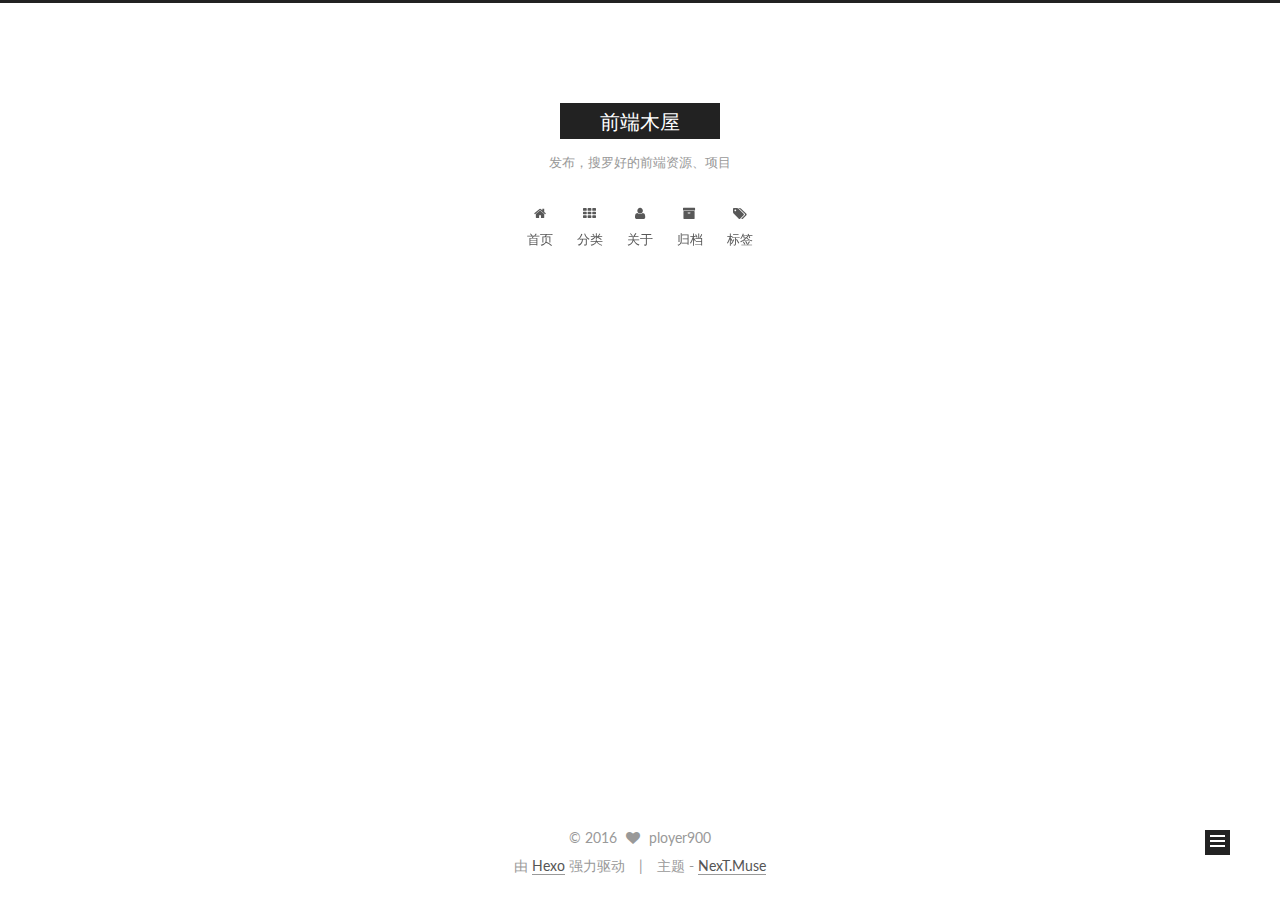
<file: index.html>
<!doctype html>



  


<html class="theme-next muse use-motion">
<head>
  <meta charset="UTF-8"/>
<meta http-equiv="X-UA-Compatible" content="IE=edge,chrome=1" />
<meta name="viewport" content="width=device-width, initial-scale=1, maximum-scale=1"/>



<meta http-equiv="Cache-Control" content="no-transform" />
<meta http-equiv="Cache-Control" content="no-siteapp" />












  <link href="/vendors/fancybox/source/jquery.fancybox.css?v=2.1.5" rel="stylesheet" type="text/css"/>




  <link href="//fonts.googleapis.com/css?family=Lato:300,400,700,400italic&subset=latin,latin-ext" rel="stylesheet" type="text/css">



<link href="/vendors/font-awesome/css/font-awesome.min.css?v=4.4.0" rel="stylesheet" type="text/css" />

<link href="/css/main.css?v=0.5.0" rel="stylesheet" type="text/css" />


  <meta name="keywords" content="Hexo, NexT" />








  <link rel="shortcut icon" type="image/x-icon" href="/favicon.ico?v=0.5.0" />






<meta name="description" content="WEB前端开发，前端开发，HTML5，CSS3，JAVASCRIPT">
<meta property="og:type" content="website">
<meta property="og:title" content="前端木屋">
<meta property="og:url" content="http://ployer900.github.io/index.html">
<meta property="og:site_name" content="前端木屋">
<meta property="og:description" content="WEB前端开发，前端开发，HTML5，CSS3，JAVASCRIPT">
<meta name="twitter:card" content="summary">
<meta name="twitter:title" content="前端木屋">
<meta name="twitter:description" content="WEB前端开发，前端开发，HTML5，CSS3，JAVASCRIPT">



<script type="text/javascript" id="hexo.configuration">
  var NexT = window.NexT || {};
  var CONFIG = {
    scheme: 'Muse',
    sidebar: {"position":"left","display":"post"},
    fancybox: true,
    motion: true,
    duoshuo: {
      userId: 0,
      author: '博主'
    }
  };
</script>

  <title> 前端木屋 </title>
</head>

<body itemscope itemtype="http://schema.org/WebPage" lang="zh-Hans">

  










  
  
    
  

  <div class="container one-collumn sidebar-position-left 
   page-home 
 ">
    <div class="headband"></div>

    <header id="header" class="header" itemscope itemtype="http://schema.org/WPHeader">
      <div class="header-inner"><div class="site-meta ">
  

  <div class="custom-logo-site-title">
    <a href="/"  class="brand" rel="start">
      <span class="logo-line-before"><i></i></span>
      <span class="site-title">前端木屋</span>
      <span class="logo-line-after"><i></i></span>
    </a>
  </div>
  <p class="site-subtitle">发布，搜罗好的前端资源、项目</p>
</div>

<div class="site-nav-toggle">
  <button>
    <span class="btn-bar"></span>
    <span class="btn-bar"></span>
    <span class="btn-bar"></span>
  </button>
</div>

<nav class="site-nav">
  

  
    <ul id="menu" class="menu">
      
        
        <li class="menu-item menu-item-home">
          <a href="/" rel="section">
            
              <i class="menu-item-icon fa fa-home fa-fw"></i> <br />
            
            首页
          </a>
        </li>
      
        
        <li class="menu-item menu-item-categories">
          <a href="/categories" rel="section">
            
              <i class="menu-item-icon fa fa-th fa-fw"></i> <br />
            
            分类
          </a>
        </li>
      
        
        <li class="menu-item menu-item-about">
          <a href="/about" rel="section">
            
              <i class="menu-item-icon fa fa-user fa-fw"></i> <br />
            
            关于
          </a>
        </li>
      
        
        <li class="menu-item menu-item-archives">
          <a href="/archives" rel="section">
            
              <i class="menu-item-icon fa fa-archive fa-fw"></i> <br />
            
            归档
          </a>
        </li>
      
        
        <li class="menu-item menu-item-tags">
          <a href="/tags" rel="section">
            
              <i class="menu-item-icon fa fa-tags fa-fw"></i> <br />
            
            标签
          </a>
        </li>
      

      
    </ul>
  

  
</nav>

 </div>
    </header>

    <main id="main" class="main">
      <div class="main-inner">
        <div class="content-wrap">
          <div id="content" class="content">
            
  <section id="posts" class="posts-expand">
    
      

  
  

  
  
  

  <article class="post post-type-normal " itemscope itemtype="http://schema.org/Article">

    
      <header class="post-header">

        
        
          <h1 class="post-title" itemprop="name headline">
            
            
              
                
                <a class="post-title-link" href="/2016/04/05/setTimeout-你真的了解吗？/" itemprop="url">
                  setTimeout,你真的了解吗？
                </a>
              
            
          </h1>
        

        <div class="post-meta">
          <span class="post-time">
            <span class="post-meta-item-icon">
              <i class="fa fa-calendar-o"></i>
            </span>
            <span class="post-meta-item-text">发表于</span>
            <time itemprop="dateCreated" datetime="2016-04-05T18:24:00+08:00" content="2016-04-05">
              2016-04-05
            </time>
          </span>

          

          
            
          

          

          
          

        </div>
      </header>
    


    <div class="post-body" itemprop="articleBody">

      
      

      
        
          
            <h3 id="一、印象中的setTimeout"><a href="#一、印象中的setTimeout" class="headerlink" title="一、印象中的setTimeout"></a>一、印象中的setTimeout</h3><p>setTimeout用于定时执行某项操作，就像下面这样<br><code>setTimeout(function(){</code><br><code>console.log(&#39;excuted&#39;);</code><br><code>}, 1000);</code></p>

          
        
      
    </div>
    
    <div>
      
    </div>

    <div>
      
    </div>

    <footer class="post-footer">
      

      

      
      
        <div class="post-eof"></div>
      
    </footer>
  </article>


    
  </section>

  


          </div>
          


          

        </div>
        
          
  
  <div class="sidebar-toggle">
    <div class="sidebar-toggle-line-wrap">
      <span class="sidebar-toggle-line sidebar-toggle-line-first"></span>
      <span class="sidebar-toggle-line sidebar-toggle-line-middle"></span>
      <span class="sidebar-toggle-line sidebar-toggle-line-last"></span>
    </div>
  </div>

  <aside id="sidebar" class="sidebar">
    <div class="sidebar-inner">

      

      

      <section class="site-overview sidebar-panel  sidebar-panel-active ">
        <div class="site-author motion-element" itemprop="author" itemscope itemtype="http://schema.org/Person">
          <img class="site-author-image" itemprop="image"
               src="/images/avatar.png"
               alt="ployer900" />
          <p class="site-author-name" itemprop="name">ployer900</p>
          <p class="site-description motion-element" itemprop="description">WEB前端开发，前端开发，HTML5，CSS3，JAVASCRIPT</p>
        </div>
        <nav class="site-state motion-element">
          <div class="site-state-item site-state-posts">
            <a href="/archives">
              <span class="site-state-item-count">1</span>
              <span class="site-state-item-name">日志</span>
            </a>
          </div>

          

          
            <div class="site-state-item site-state-tags">
              <a href="/tags">
                <span class="site-state-item-count">1</span>
                <span class="site-state-item-name">标签</span>
              </a>
            </div>
          

        </nav>

        

        <div class="links-of-author motion-element">
          
        </div>

        
        

        
        <div class="links-of-blogroll motion-element">
          
        </div>

      </section>

      

    </div>
  </aside>


        
      </div>
    </main>

    <footer id="footer" class="footer">
      <div class="footer-inner">
        <div class="copyright" >
  
  &copy; 
  <span itemprop="copyrightYear">2016</span>
  <span class="with-love">
    <i class="fa fa-heart"></i>
  </span>
  <span class="author" itemprop="copyrightHolder">ployer900</span>
</div>

<div class="powered-by">
  由 <a class="theme-link" href="http://hexo.io">Hexo</a> 强力驱动
</div>

<div class="theme-info">
  主题 -
  <a class="theme-link" href="https://github.com/iissnan/hexo-theme-next">
    NexT.Muse
  </a>
</div>



      </div>
    </footer>

    <div class="back-to-top">
      <i class="fa fa-arrow-up"></i>
    </div>
  </div>

  


  




<script type="text/javascript">
  if (Object.prototype.toString.call(window.Promise) !== '[object Function]') {
    window.Promise = null;
  }
</script>


  <script type="text/javascript" src="/vendors/jquery/index.js?v=2.1.3"></script>

  <script type="text/javascript" src="/vendors/fastclick/lib/fastclick.min.js?v=1.0.6"></script>

  <script type="text/javascript" src="/vendors/jquery_lazyload/jquery.lazyload.js?v=1.9.7"></script>

  <script type="text/javascript" src="/vendors/velocity/velocity.min.js"></script>

  <script type="text/javascript" src="/vendors/velocity/velocity.ui.min.js"></script>

  <script type="text/javascript" src="/vendors/fancybox/source/jquery.fancybox.pack.js"></script>


  


  <script type="text/javascript" src="/js/src/utils.js?v=0.5.0"></script>

  <script type="text/javascript" src="/js/src/motion.js?v=0.5.0"></script>



  
  

  

  


  <script type="text/javascript" src="/js/src/bootstrap.js?v=0.5.0"></script>



  



  



  
  
  

  

  

</body>
</html>
</file>
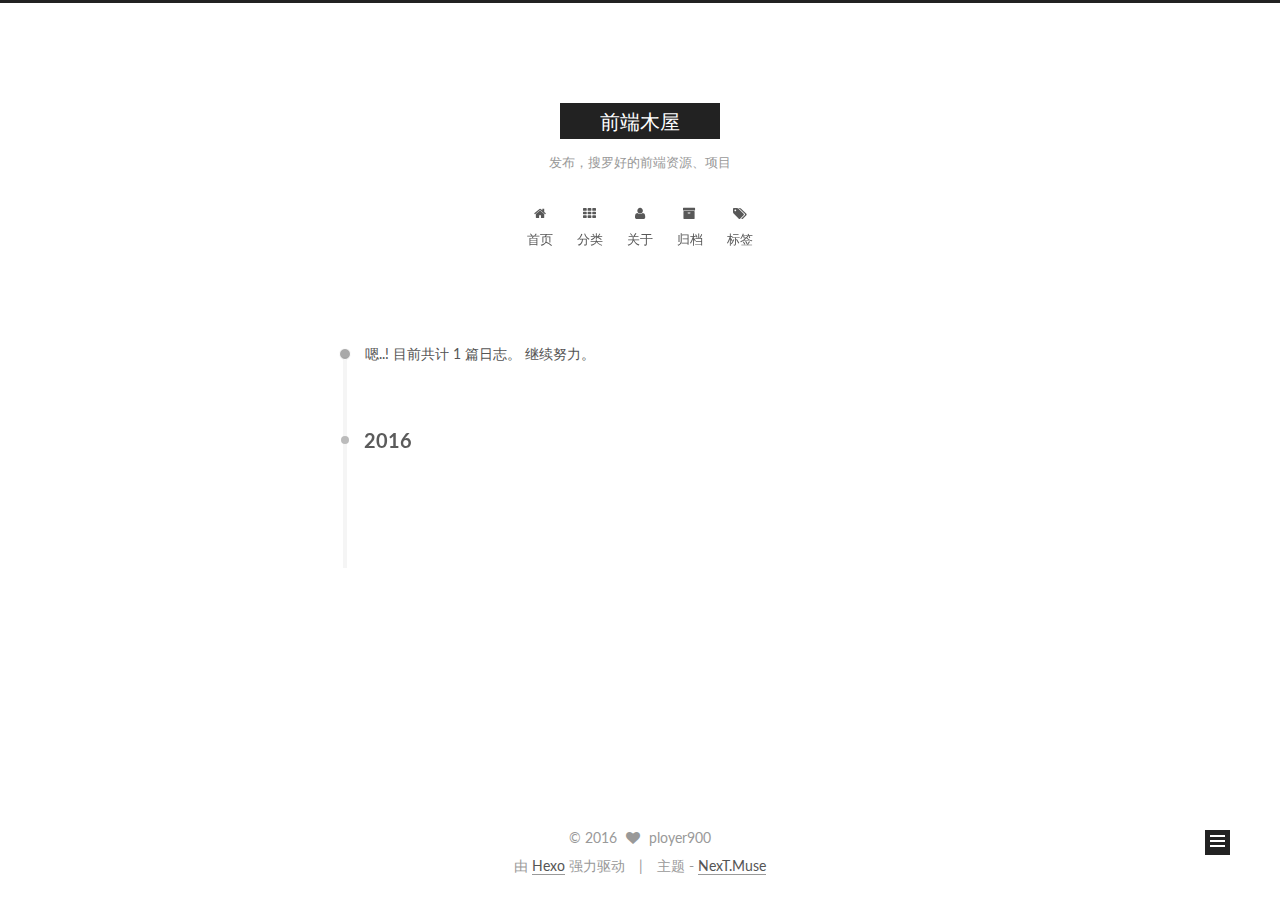
<file: archives/index.html>
<!doctype html>



  


<html class="theme-next muse use-motion">
<head>
  <meta charset="UTF-8"/>
<meta http-equiv="X-UA-Compatible" content="IE=edge,chrome=1" />
<meta name="viewport" content="width=device-width, initial-scale=1, maximum-scale=1"/>



<meta http-equiv="Cache-Control" content="no-transform" />
<meta http-equiv="Cache-Control" content="no-siteapp" />












  <link href="/vendors/fancybox/source/jquery.fancybox.css?v=2.1.5" rel="stylesheet" type="text/css"/>




  <link href="//fonts.googleapis.com/css?family=Lato:300,400,700,400italic&subset=latin,latin-ext" rel="stylesheet" type="text/css">



<link href="/vendors/font-awesome/css/font-awesome.min.css?v=4.4.0" rel="stylesheet" type="text/css" />

<link href="/css/main.css?v=0.5.0" rel="stylesheet" type="text/css" />


  <meta name="keywords" content="Hexo, NexT" />








  <link rel="shortcut icon" type="image/x-icon" href="/favicon.ico?v=0.5.0" />






<meta name="description" content="WEB前端开发，前端开发，HTML5，CSS3，JAVASCRIPT">
<meta property="og:type" content="website">
<meta property="og:title" content="前端木屋">
<meta property="og:url" content="http://ployer900.github.io/archives/index.html">
<meta property="og:site_name" content="前端木屋">
<meta property="og:description" content="WEB前端开发，前端开发，HTML5，CSS3，JAVASCRIPT">
<meta name="twitter:card" content="summary">
<meta name="twitter:title" content="前端木屋">
<meta name="twitter:description" content="WEB前端开发，前端开发，HTML5，CSS3，JAVASCRIPT">



<script type="text/javascript" id="hexo.configuration">
  var NexT = window.NexT || {};
  var CONFIG = {
    scheme: 'Muse',
    sidebar: {"position":"left","display":"post"},
    fancybox: true,
    motion: true,
    duoshuo: {
      userId: 0,
      author: '博主'
    }
  };
</script>

  <title> 归档 | 前端木屋 </title>
</head>

<body itemscope itemtype="http://schema.org/WebPage" lang="zh-Hans">

  










  
  
    
  

  <div class="container one-collumn sidebar-position-left  page-archive  ">
    <div class="headband"></div>

    <header id="header" class="header" itemscope itemtype="http://schema.org/WPHeader">
      <div class="header-inner"><div class="site-meta ">
  

  <div class="custom-logo-site-title">
    <a href="/"  class="brand" rel="start">
      <span class="logo-line-before"><i></i></span>
      <span class="site-title">前端木屋</span>
      <span class="logo-line-after"><i></i></span>
    </a>
  </div>
  <p class="site-subtitle">发布，搜罗好的前端资源、项目</p>
</div>

<div class="site-nav-toggle">
  <button>
    <span class="btn-bar"></span>
    <span class="btn-bar"></span>
    <span class="btn-bar"></span>
  </button>
</div>

<nav class="site-nav">
  

  
    <ul id="menu" class="menu">
      
        
        <li class="menu-item menu-item-home">
          <a href="/" rel="section">
            
              <i class="menu-item-icon fa fa-home fa-fw"></i> <br />
            
            首页
          </a>
        </li>
      
        
        <li class="menu-item menu-item-categories">
          <a href="/categories" rel="section">
            
              <i class="menu-item-icon fa fa-th fa-fw"></i> <br />
            
            分类
          </a>
        </li>
      
        
        <li class="menu-item menu-item-about">
          <a href="/about" rel="section">
            
              <i class="menu-item-icon fa fa-user fa-fw"></i> <br />
            
            关于
          </a>
        </li>
      
        
        <li class="menu-item menu-item-archives">
          <a href="/archives" rel="section">
            
              <i class="menu-item-icon fa fa-archive fa-fw"></i> <br />
            
            归档
          </a>
        </li>
      
        
        <li class="menu-item menu-item-tags">
          <a href="/tags" rel="section">
            
              <i class="menu-item-icon fa fa-tags fa-fw"></i> <br />
            
            标签
          </a>
        </li>
      

      
    </ul>
  

  
</nav>

 </div>
    </header>

    <main id="main" class="main">
      <div class="main-inner">
        <div class="content-wrap">
          <div id="content" class="content">
            

  <section id="posts" class="posts-collapse">
    <span class="archive-move-on"></span>

    <span class="archive-page-counter">
      
      
      
        
      
      嗯..! 目前共计 1 篇日志。 继续努力。
    </span>

    

      
      
      

      
        
        <div class="collection-title">
          <h2 class="archive-year motion-element" id="archive-year-2016">2016</h2>
        </div>
      
      

      

  <article class="post post-type-normal" itemscope itemtype="http://schema.org/Article">
    <header class="post-header">

      <h1 class="post-title">
        
            <a class="post-title-link" href="/2016/04/05/setTimeout-你真的了解吗？/" itemprop="url">
              
                <span itemprop="name">setTimeout,你真的了解吗？</span>
              
            </a>
        
      </h1>

      <div class="post-meta">
        <time class="post-time" itemprop="dateCreated"
              datetime="2016-04-05T18:24:00+08:00"
              content="2016-04-05" >
          04-05
        </time>
      </div>

    </header>
  </article>



    

  </section>

  



          </div>
          


          

        </div>
        
          
  
  <div class="sidebar-toggle">
    <div class="sidebar-toggle-line-wrap">
      <span class="sidebar-toggle-line sidebar-toggle-line-first"></span>
      <span class="sidebar-toggle-line sidebar-toggle-line-middle"></span>
      <span class="sidebar-toggle-line sidebar-toggle-line-last"></span>
    </div>
  </div>

  <aside id="sidebar" class="sidebar">
    <div class="sidebar-inner">

      

      

      <section class="site-overview sidebar-panel  sidebar-panel-active ">
        <div class="site-author motion-element" itemprop="author" itemscope itemtype="http://schema.org/Person">
          <img class="site-author-image" itemprop="image"
               src="/images/avatar.png"
               alt="ployer900" />
          <p class="site-author-name" itemprop="name">ployer900</p>
          <p class="site-description motion-element" itemprop="description">WEB前端开发，前端开发，HTML5，CSS3，JAVASCRIPT</p>
        </div>
        <nav class="site-state motion-element">
          <div class="site-state-item site-state-posts">
            <a href="/archives">
              <span class="site-state-item-count">1</span>
              <span class="site-state-item-name">日志</span>
            </a>
          </div>

          

          
            <div class="site-state-item site-state-tags">
              <a href="/tags">
                <span class="site-state-item-count">1</span>
                <span class="site-state-item-name">标签</span>
              </a>
            </div>
          

        </nav>

        

        <div class="links-of-author motion-element">
          
        </div>

        
        

        
        <div class="links-of-blogroll motion-element">
          
        </div>

      </section>

      

    </div>
  </aside>


        
      </div>
    </main>

    <footer id="footer" class="footer">
      <div class="footer-inner">
        <div class="copyright" >
  
  &copy; 
  <span itemprop="copyrightYear">2016</span>
  <span class="with-love">
    <i class="fa fa-heart"></i>
  </span>
  <span class="author" itemprop="copyrightHolder">ployer900</span>
</div>

<div class="powered-by">
  由 <a class="theme-link" href="http://hexo.io">Hexo</a> 强力驱动
</div>

<div class="theme-info">
  主题 -
  <a class="theme-link" href="https://github.com/iissnan/hexo-theme-next">
    NexT.Muse
  </a>
</div>



      </div>
    </footer>

    <div class="back-to-top">
      <i class="fa fa-arrow-up"></i>
    </div>
  </div>

  


  




<script type="text/javascript">
  if (Object.prototype.toString.call(window.Promise) !== '[object Function]') {
    window.Promise = null;
  }
</script>


  <script type="text/javascript" src="/vendors/jquery/index.js?v=2.1.3"></script>

  <script type="text/javascript" src="/vendors/fastclick/lib/fastclick.min.js?v=1.0.6"></script>

  <script type="text/javascript" src="/vendors/jquery_lazyload/jquery.lazyload.js?v=1.9.7"></script>

  <script type="text/javascript" src="/vendors/velocity/velocity.min.js"></script>

  <script type="text/javascript" src="/vendors/velocity/velocity.ui.min.js"></script>

  <script type="text/javascript" src="/vendors/fancybox/source/jquery.fancybox.pack.js"></script>


  


  <script type="text/javascript" src="/js/src/utils.js?v=0.5.0"></script>

  <script type="text/javascript" src="/js/src/motion.js?v=0.5.0"></script>



  
  

  
  
    <script type="text/javascript" id="motion.page.archive">
      $('.archive-year').velocity('transition.slideLeftIn');
    </script>
  


  


  <script type="text/javascript" src="/js/src/bootstrap.js?v=0.5.0"></script>



  



  



  
  
  

  

  

</body>
</html>
</file>
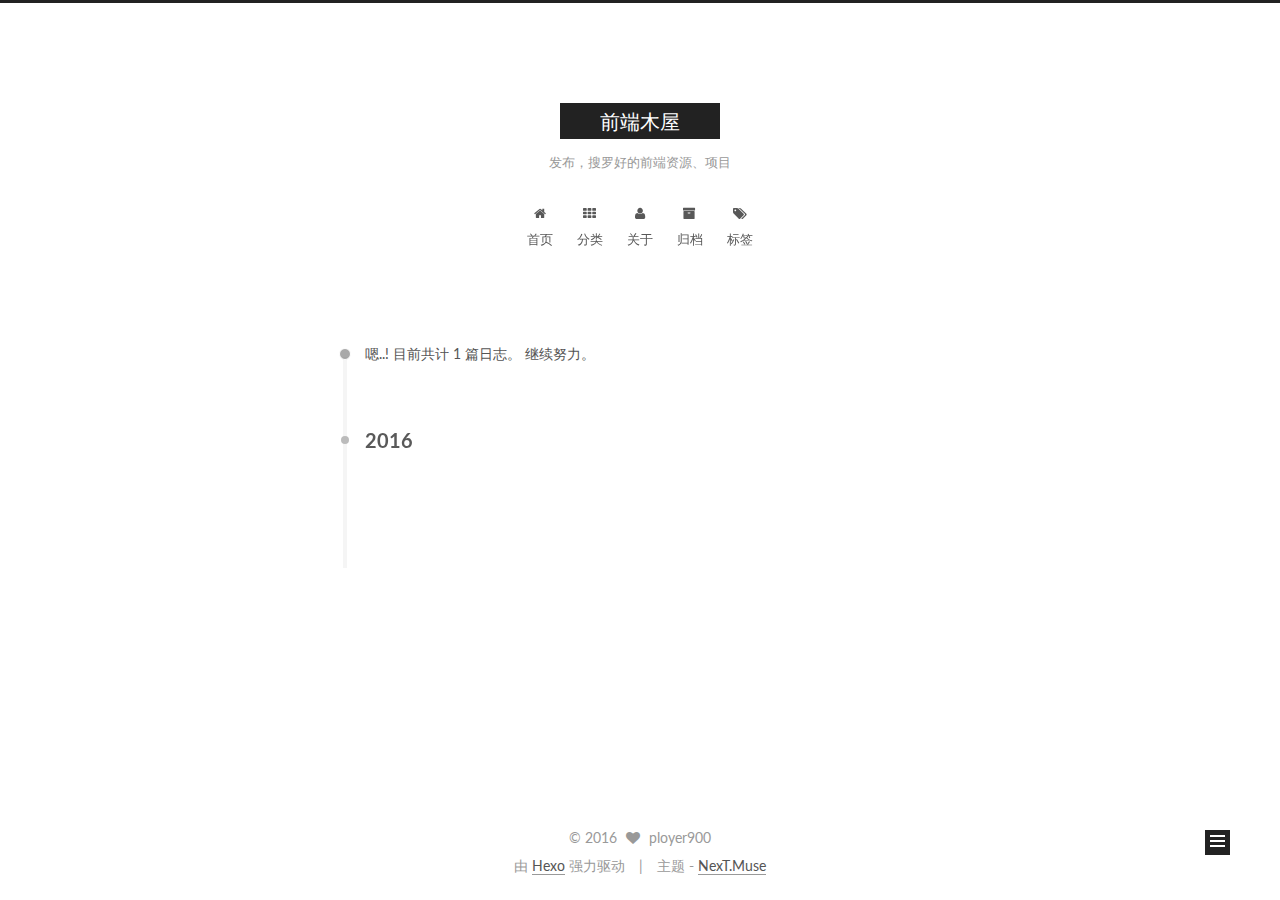
<file: archives/2016/index.html>
<!doctype html>



  


<html class="theme-next muse use-motion">
<head>
  <meta charset="UTF-8"/>
<meta http-equiv="X-UA-Compatible" content="IE=edge,chrome=1" />
<meta name="viewport" content="width=device-width, initial-scale=1, maximum-scale=1"/>



<meta http-equiv="Cache-Control" content="no-transform" />
<meta http-equiv="Cache-Control" content="no-siteapp" />












  <link href="/vendors/fancybox/source/jquery.fancybox.css?v=2.1.5" rel="stylesheet" type="text/css"/>




  <link href="//fonts.googleapis.com/css?family=Lato:300,400,700,400italic&subset=latin,latin-ext" rel="stylesheet" type="text/css">



<link href="/vendors/font-awesome/css/font-awesome.min.css?v=4.4.0" rel="stylesheet" type="text/css" />

<link href="/css/main.css?v=0.5.0" rel="stylesheet" type="text/css" />


  <meta name="keywords" content="Hexo, NexT" />








  <link rel="shortcut icon" type="image/x-icon" href="/favicon.ico?v=0.5.0" />






<meta name="description" content="WEB前端开发，前端开发，HTML5，CSS3，JAVASCRIPT">
<meta property="og:type" content="website">
<meta property="og:title" content="前端木屋">
<meta property="og:url" content="http://ployer900.github.io/archives/2016/index.html">
<meta property="og:site_name" content="前端木屋">
<meta property="og:description" content="WEB前端开发，前端开发，HTML5，CSS3，JAVASCRIPT">
<meta name="twitter:card" content="summary">
<meta name="twitter:title" content="前端木屋">
<meta name="twitter:description" content="WEB前端开发，前端开发，HTML5，CSS3，JAVASCRIPT">



<script type="text/javascript" id="hexo.configuration">
  var NexT = window.NexT || {};
  var CONFIG = {
    scheme: 'Muse',
    sidebar: {"position":"left","display":"post"},
    fancybox: true,
    motion: true,
    duoshuo: {
      userId: 0,
      author: '博主'
    }
  };
</script>

  <title> 归档 | 前端木屋 </title>
</head>

<body itemscope itemtype="http://schema.org/WebPage" lang="zh-Hans">

  










  
  
    
  

  <div class="container one-collumn sidebar-position-left  page-archive  ">
    <div class="headband"></div>

    <header id="header" class="header" itemscope itemtype="http://schema.org/WPHeader">
      <div class="header-inner"><div class="site-meta ">
  

  <div class="custom-logo-site-title">
    <a href="/"  class="brand" rel="start">
      <span class="logo-line-before"><i></i></span>
      <span class="site-title">前端木屋</span>
      <span class="logo-line-after"><i></i></span>
    </a>
  </div>
  <p class="site-subtitle">发布，搜罗好的前端资源、项目</p>
</div>

<div class="site-nav-toggle">
  <button>
    <span class="btn-bar"></span>
    <span class="btn-bar"></span>
    <span class="btn-bar"></span>
  </button>
</div>

<nav class="site-nav">
  

  
    <ul id="menu" class="menu">
      
        
        <li class="menu-item menu-item-home">
          <a href="/" rel="section">
            
              <i class="menu-item-icon fa fa-home fa-fw"></i> <br />
            
            首页
          </a>
        </li>
      
        
        <li class="menu-item menu-item-categories">
          <a href="/categories" rel="section">
            
              <i class="menu-item-icon fa fa-th fa-fw"></i> <br />
            
            分类
          </a>
        </li>
      
        
        <li class="menu-item menu-item-about">
          <a href="/about" rel="section">
            
              <i class="menu-item-icon fa fa-user fa-fw"></i> <br />
            
            关于
          </a>
        </li>
      
        
        <li class="menu-item menu-item-archives">
          <a href="/archives" rel="section">
            
              <i class="menu-item-icon fa fa-archive fa-fw"></i> <br />
            
            归档
          </a>
        </li>
      
        
        <li class="menu-item menu-item-tags">
          <a href="/tags" rel="section">
            
              <i class="menu-item-icon fa fa-tags fa-fw"></i> <br />
            
            标签
          </a>
        </li>
      

      
    </ul>
  

  
</nav>

 </div>
    </header>

    <main id="main" class="main">
      <div class="main-inner">
        <div class="content-wrap">
          <div id="content" class="content">
            

  <section id="posts" class="posts-collapse">
    <span class="archive-move-on"></span>

    <span class="archive-page-counter">
      
      
      
        
      
      嗯..! 目前共计 1 篇日志。 继续努力。
    </span>

    

      
      
      

      
        
        <div class="collection-title">
          <h2 class="archive-year motion-element" id="archive-year-2016">2016</h2>
        </div>
      
      

      

  <article class="post post-type-normal" itemscope itemtype="http://schema.org/Article">
    <header class="post-header">

      <h1 class="post-title">
        
            <a class="post-title-link" href="/2016/04/05/setTimeout-你真的了解吗？/" itemprop="url">
              
                <span itemprop="name">setTimeout,你真的了解吗？</span>
              
            </a>
        
      </h1>

      <div class="post-meta">
        <time class="post-time" itemprop="dateCreated"
              datetime="2016-04-05T18:24:00+08:00"
              content="2016-04-05" >
          04-05
        </time>
      </div>

    </header>
  </article>



    

  </section>

  



          </div>
          


          

        </div>
        
          
  
  <div class="sidebar-toggle">
    <div class="sidebar-toggle-line-wrap">
      <span class="sidebar-toggle-line sidebar-toggle-line-first"></span>
      <span class="sidebar-toggle-line sidebar-toggle-line-middle"></span>
      <span class="sidebar-toggle-line sidebar-toggle-line-last"></span>
    </div>
  </div>

  <aside id="sidebar" class="sidebar">
    <div class="sidebar-inner">

      

      

      <section class="site-overview sidebar-panel  sidebar-panel-active ">
        <div class="site-author motion-element" itemprop="author" itemscope itemtype="http://schema.org/Person">
          <img class="site-author-image" itemprop="image"
               src="/images/avatar.png"
               alt="ployer900" />
          <p class="site-author-name" itemprop="name">ployer900</p>
          <p class="site-description motion-element" itemprop="description">WEB前端开发，前端开发，HTML5，CSS3，JAVASCRIPT</p>
        </div>
        <nav class="site-state motion-element">
          <div class="site-state-item site-state-posts">
            <a href="/archives">
              <span class="site-state-item-count">1</span>
              <span class="site-state-item-name">日志</span>
            </a>
          </div>

          

          
            <div class="site-state-item site-state-tags">
              <a href="/tags">
                <span class="site-state-item-count">1</span>
                <span class="site-state-item-name">标签</span>
              </a>
            </div>
          

        </nav>

        

        <div class="links-of-author motion-element">
          
        </div>

        
        

        
        <div class="links-of-blogroll motion-element">
          
        </div>

      </section>

      

    </div>
  </aside>


        
      </div>
    </main>

    <footer id="footer" class="footer">
      <div class="footer-inner">
        <div class="copyright" >
  
  &copy; 
  <span itemprop="copyrightYear">2016</span>
  <span class="with-love">
    <i class="fa fa-heart"></i>
  </span>
  <span class="author" itemprop="copyrightHolder">ployer900</span>
</div>

<div class="powered-by">
  由 <a class="theme-link" href="http://hexo.io">Hexo</a> 强力驱动
</div>

<div class="theme-info">
  主题 -
  <a class="theme-link" href="https://github.com/iissnan/hexo-theme-next">
    NexT.Muse
  </a>
</div>



      </div>
    </footer>

    <div class="back-to-top">
      <i class="fa fa-arrow-up"></i>
    </div>
  </div>

  


  




<script type="text/javascript">
  if (Object.prototype.toString.call(window.Promise) !== '[object Function]') {
    window.Promise = null;
  }
</script>


  <script type="text/javascript" src="/vendors/jquery/index.js?v=2.1.3"></script>

  <script type="text/javascript" src="/vendors/fastclick/lib/fastclick.min.js?v=1.0.6"></script>

  <script type="text/javascript" src="/vendors/jquery_lazyload/jquery.lazyload.js?v=1.9.7"></script>

  <script type="text/javascript" src="/vendors/velocity/velocity.min.js"></script>

  <script type="text/javascript" src="/vendors/velocity/velocity.ui.min.js"></script>

  <script type="text/javascript" src="/vendors/fancybox/source/jquery.fancybox.pack.js"></script>


  


  <script type="text/javascript" src="/js/src/utils.js?v=0.5.0"></script>

  <script type="text/javascript" src="/js/src/motion.js?v=0.5.0"></script>



  
  

  
  
    <script type="text/javascript" id="motion.page.archive">
      $('.archive-year').velocity('transition.slideLeftIn');
    </script>
  


  


  <script type="text/javascript" src="/js/src/bootstrap.js?v=0.5.0"></script>



  



  



  
  
  

  

  

</body>
</html>
</file>
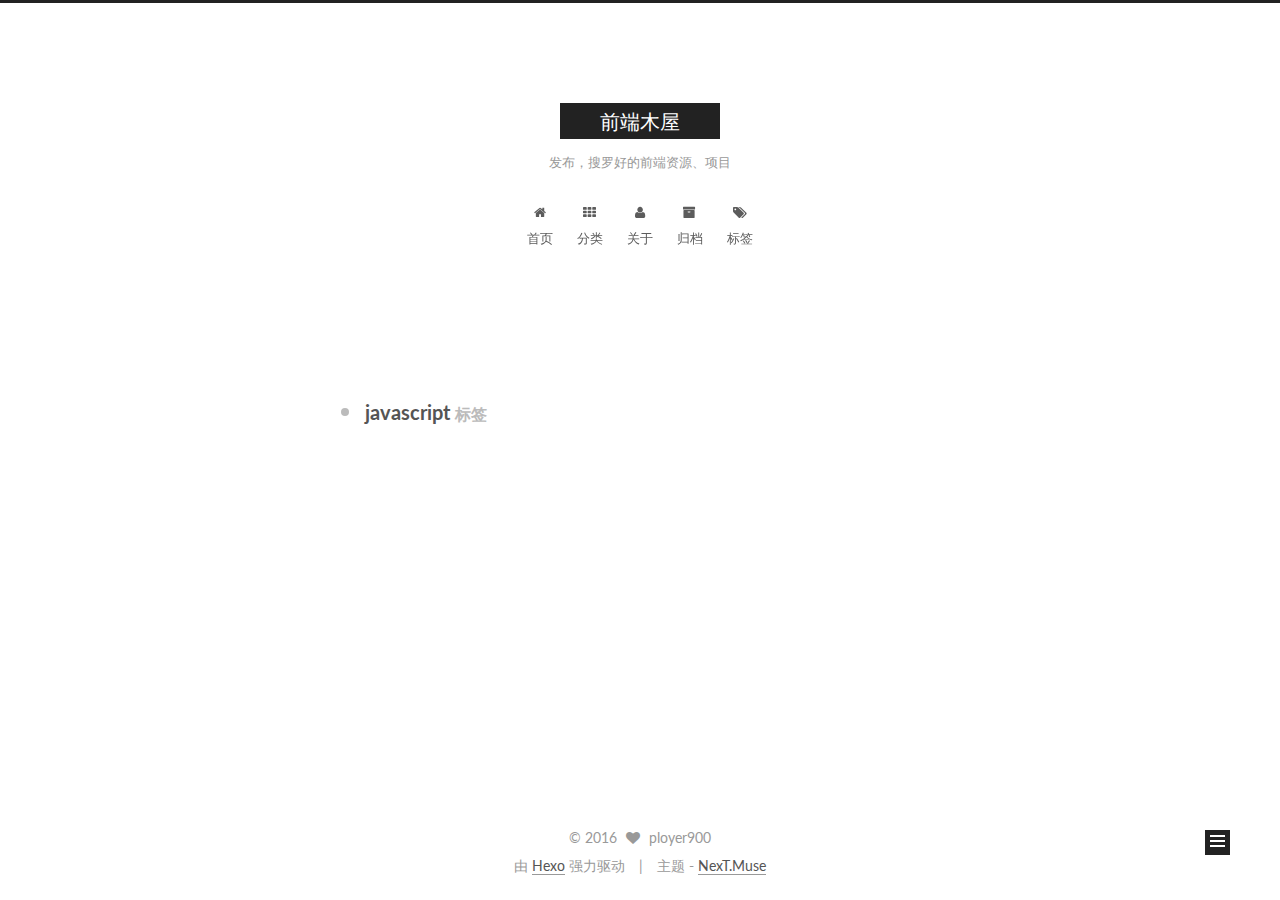
<file: tags/javascript/index.html>
<!doctype html>



  


<html class="theme-next muse use-motion">
<head>
  <meta charset="UTF-8"/>
<meta http-equiv="X-UA-Compatible" content="IE=edge,chrome=1" />
<meta name="viewport" content="width=device-width, initial-scale=1, maximum-scale=1"/>



<meta http-equiv="Cache-Control" content="no-transform" />
<meta http-equiv="Cache-Control" content="no-siteapp" />












  <link href="/vendors/fancybox/source/jquery.fancybox.css?v=2.1.5" rel="stylesheet" type="text/css"/>




  <link href="//fonts.googleapis.com/css?family=Lato:300,400,700,400italic&subset=latin,latin-ext" rel="stylesheet" type="text/css">



<link href="/vendors/font-awesome/css/font-awesome.min.css?v=4.4.0" rel="stylesheet" type="text/css" />

<link href="/css/main.css?v=0.5.0" rel="stylesheet" type="text/css" />


  <meta name="keywords" content="Hexo, NexT" />








  <link rel="shortcut icon" type="image/x-icon" href="/favicon.ico?v=0.5.0" />






<meta name="description" content="WEB前端开发，前端开发，HTML5，CSS3，JAVASCRIPT">
<meta property="og:type" content="website">
<meta property="og:title" content="前端木屋">
<meta property="og:url" content="http://ployer900.github.io/tags/javascript/index.html">
<meta property="og:site_name" content="前端木屋">
<meta property="og:description" content="WEB前端开发，前端开发，HTML5，CSS3，JAVASCRIPT">
<meta name="twitter:card" content="summary">
<meta name="twitter:title" content="前端木屋">
<meta name="twitter:description" content="WEB前端开发，前端开发，HTML5，CSS3，JAVASCRIPT">



<script type="text/javascript" id="hexo.configuration">
  var NexT = window.NexT || {};
  var CONFIG = {
    scheme: 'Muse',
    sidebar: {"position":"left","display":"post"},
    fancybox: true,
    motion: true,
    duoshuo: {
      userId: 0,
      author: '博主'
    }
  };
</script>

  <title> 标签: javascript | 前端木屋 </title>
</head>

<body itemscope itemtype="http://schema.org/WebPage" lang="zh-Hans">

  










  
  
    
  

  <div class="container one-collumn sidebar-position-left  ">
    <div class="headband"></div>

    <header id="header" class="header" itemscope itemtype="http://schema.org/WPHeader">
      <div class="header-inner"><div class="site-meta ">
  

  <div class="custom-logo-site-title">
    <a href="/"  class="brand" rel="start">
      <span class="logo-line-before"><i></i></span>
      <span class="site-title">前端木屋</span>
      <span class="logo-line-after"><i></i></span>
    </a>
  </div>
  <p class="site-subtitle">发布，搜罗好的前端资源、项目</p>
</div>

<div class="site-nav-toggle">
  <button>
    <span class="btn-bar"></span>
    <span class="btn-bar"></span>
    <span class="btn-bar"></span>
  </button>
</div>

<nav class="site-nav">
  

  
    <ul id="menu" class="menu">
      
        
        <li class="menu-item menu-item-home">
          <a href="/" rel="section">
            
              <i class="menu-item-icon fa fa-home fa-fw"></i> <br />
            
            首页
          </a>
        </li>
      
        
        <li class="menu-item menu-item-categories">
          <a href="/categories" rel="section">
            
              <i class="menu-item-icon fa fa-th fa-fw"></i> <br />
            
            分类
          </a>
        </li>
      
        
        <li class="menu-item menu-item-about">
          <a href="/about" rel="section">
            
              <i class="menu-item-icon fa fa-user fa-fw"></i> <br />
            
            关于
          </a>
        </li>
      
        
        <li class="menu-item menu-item-archives">
          <a href="/archives" rel="section">
            
              <i class="menu-item-icon fa fa-archive fa-fw"></i> <br />
            
            归档
          </a>
        </li>
      
        
        <li class="menu-item menu-item-tags">
          <a href="/tags" rel="section">
            
              <i class="menu-item-icon fa fa-tags fa-fw"></i> <br />
            
            标签
          </a>
        </li>
      

      
    </ul>
  

  
</nav>

 </div>
    </header>

    <main id="main" class="main">
      <div class="main-inner">
        <div class="content-wrap">
          <div id="content" class="content">
            

  <div id="posts" class="posts-collapse">
    <div class="collection-title">
      <h2 >
        javascript
        <small>标签</small>
      </h2>
    </div>

    
      

  <article class="post post-type-normal" itemscope itemtype="http://schema.org/Article">
    <header class="post-header">

      <h1 class="post-title">
        
            <a class="post-title-link" href="/2016/04/05/setTimeout-你真的了解吗？/" itemprop="url">
              
                <span itemprop="name">setTimeout,你真的了解吗？</span>
              
            </a>
        
      </h1>

      <div class="post-meta">
        <time class="post-time" itemprop="dateCreated"
              datetime="2016-04-05T18:24:00+08:00"
              content="2016-04-05" >
          04-05
        </time>
      </div>

    </header>
  </article>


    
  </div>

  


          </div>
          


          

        </div>
        
          
  
  <div class="sidebar-toggle">
    <div class="sidebar-toggle-line-wrap">
      <span class="sidebar-toggle-line sidebar-toggle-line-first"></span>
      <span class="sidebar-toggle-line sidebar-toggle-line-middle"></span>
      <span class="sidebar-toggle-line sidebar-toggle-line-last"></span>
    </div>
  </div>

  <aside id="sidebar" class="sidebar">
    <div class="sidebar-inner">

      

      

      <section class="site-overview sidebar-panel  sidebar-panel-active ">
        <div class="site-author motion-element" itemprop="author" itemscope itemtype="http://schema.org/Person">
          <img class="site-author-image" itemprop="image"
               src="/images/avatar.png"
               alt="ployer900" />
          <p class="site-author-name" itemprop="name">ployer900</p>
          <p class="site-description motion-element" itemprop="description">WEB前端开发，前端开发，HTML5，CSS3，JAVASCRIPT</p>
        </div>
        <nav class="site-state motion-element">
          <div class="site-state-item site-state-posts">
            <a href="/archives">
              <span class="site-state-item-count">1</span>
              <span class="site-state-item-name">日志</span>
            </a>
          </div>

          

          
            <div class="site-state-item site-state-tags">
              <a href="/tags">
                <span class="site-state-item-count">1</span>
                <span class="site-state-item-name">标签</span>
              </a>
            </div>
          

        </nav>

        

        <div class="links-of-author motion-element">
          
        </div>

        
        

        
        <div class="links-of-blogroll motion-element">
          
        </div>

      </section>

      

    </div>
  </aside>


        
      </div>
    </main>

    <footer id="footer" class="footer">
      <div class="footer-inner">
        <div class="copyright" >
  
  &copy; 
  <span itemprop="copyrightYear">2016</span>
  <span class="with-love">
    <i class="fa fa-heart"></i>
  </span>
  <span class="author" itemprop="copyrightHolder">ployer900</span>
</div>

<div class="powered-by">
  由 <a class="theme-link" href="http://hexo.io">Hexo</a> 强力驱动
</div>

<div class="theme-info">
  主题 -
  <a class="theme-link" href="https://github.com/iissnan/hexo-theme-next">
    NexT.Muse
  </a>
</div>



      </div>
    </footer>

    <div class="back-to-top">
      <i class="fa fa-arrow-up"></i>
    </div>
  </div>

  


  




<script type="text/javascript">
  if (Object.prototype.toString.call(window.Promise) !== '[object Function]') {
    window.Promise = null;
  }
</script>


  <script type="text/javascript" src="/vendors/jquery/index.js?v=2.1.3"></script>

  <script type="text/javascript" src="/vendors/fastclick/lib/fastclick.min.js?v=1.0.6"></script>

  <script type="text/javascript" src="/vendors/jquery_lazyload/jquery.lazyload.js?v=1.9.7"></script>

  <script type="text/javascript" src="/vendors/velocity/velocity.min.js"></script>

  <script type="text/javascript" src="/vendors/velocity/velocity.ui.min.js"></script>

  <script type="text/javascript" src="/vendors/fancybox/source/jquery.fancybox.pack.js"></script>


  


  <script type="text/javascript" src="/js/src/utils.js?v=0.5.0"></script>

  <script type="text/javascript" src="/js/src/motion.js?v=0.5.0"></script>



  
  

  

  


  <script type="text/javascript" src="/js/src/bootstrap.js?v=0.5.0"></script>



  



  



  
  
  

  

  

</body>
</html>
</file>
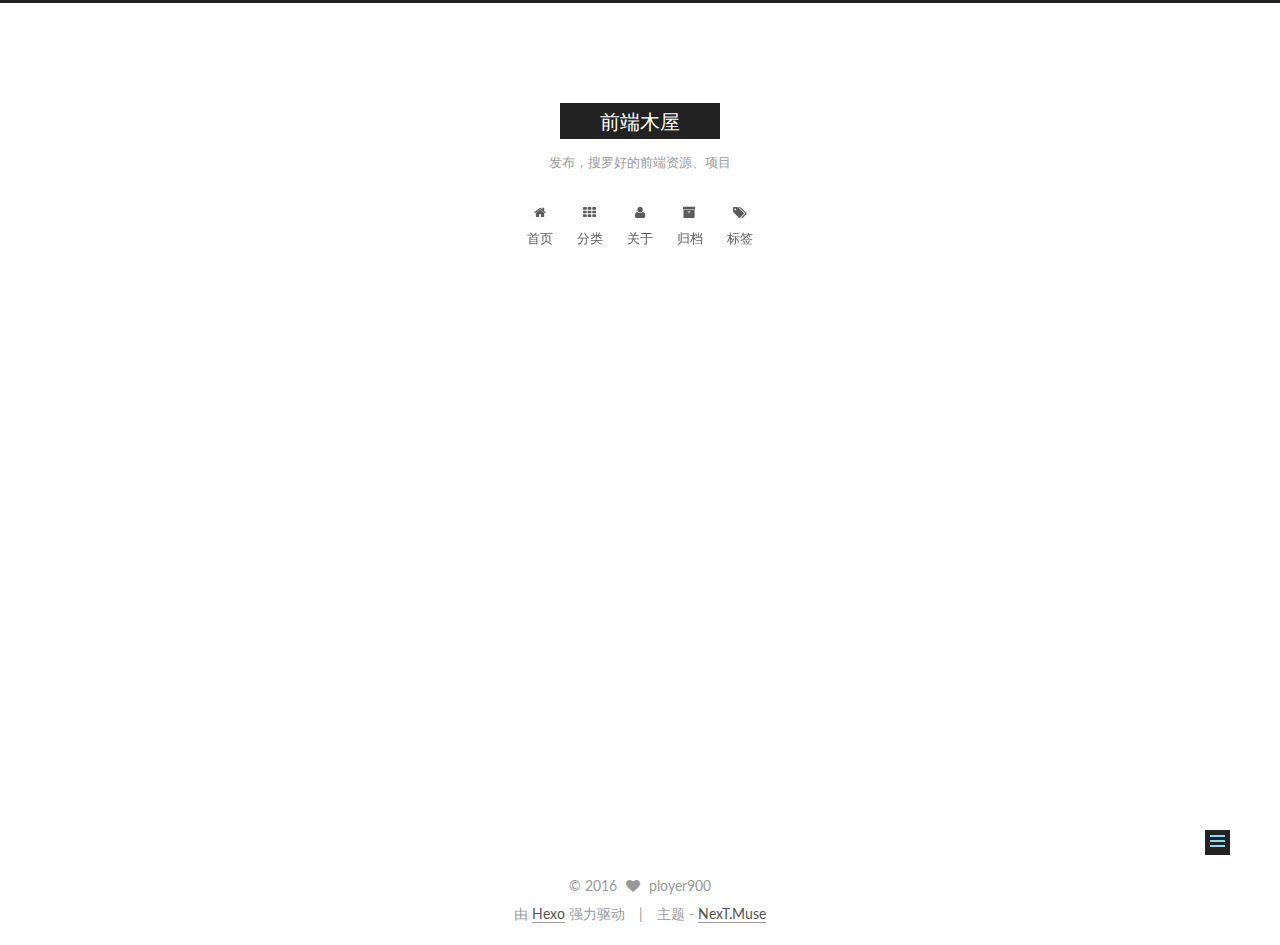
<file: 2016/04/05/setTimeout-你真的了解吗？/index.html>
<!doctype html>



  


<html class="theme-next muse use-motion">
<head>
  <meta charset="UTF-8"/>
<meta http-equiv="X-UA-Compatible" content="IE=edge,chrome=1" />
<meta name="viewport" content="width=device-width, initial-scale=1, maximum-scale=1"/>



<meta http-equiv="Cache-Control" content="no-transform" />
<meta http-equiv="Cache-Control" content="no-siteapp" />












  <link href="/vendors/fancybox/source/jquery.fancybox.css?v=2.1.5" rel="stylesheet" type="text/css"/>




  <link href="//fonts.googleapis.com/css?family=Lato:300,400,700,400italic&subset=latin,latin-ext" rel="stylesheet" type="text/css">



<link href="/vendors/font-awesome/css/font-awesome.min.css?v=4.4.0" rel="stylesheet" type="text/css" />

<link href="/css/main.css?v=0.5.0" rel="stylesheet" type="text/css" />


  <meta name="keywords" content="javascript," />








  <link rel="shortcut icon" type="image/x-icon" href="/favicon.ico?v=0.5.0" />






<meta name="description" content="一、印象中的setTimeoutsetTimeout用于定时执行某项操作，就像下面这样setTimeout(function(){console.log(&amp;#39;excuted&amp;#39;);}, 1000);">
<meta property="og:type" content="article">
<meta property="og:title" content="setTimeout,你真的了解吗？">
<meta property="og:url" content="http://ployer900.github.io/2016/04/05/setTimeout-你真的了解吗？/index.html">
<meta property="og:site_name" content="前端木屋">
<meta property="og:description" content="一、印象中的setTimeoutsetTimeout用于定时执行某项操作，就像下面这样setTimeout(function(){console.log(&amp;#39;excuted&amp;#39;);}, 1000);">
<meta property="og:updated_time" content="2016-04-05T12:16:58.000Z">
<meta name="twitter:card" content="summary">
<meta name="twitter:title" content="setTimeout,你真的了解吗？">
<meta name="twitter:description" content="一、印象中的setTimeoutsetTimeout用于定时执行某项操作，就像下面这样setTimeout(function(){console.log(&amp;#39;excuted&amp;#39;);}, 1000);">



<script type="text/javascript" id="hexo.configuration">
  var NexT = window.NexT || {};
  var CONFIG = {
    scheme: 'Muse',
    sidebar: {"position":"left","display":"post"},
    fancybox: true,
    motion: true,
    duoshuo: {
      userId: 0,
      author: '博主'
    }
  };
</script>

  <title> setTimeout,你真的了解吗？ | 前端木屋 </title>
</head>

<body itemscope itemtype="http://schema.org/WebPage" lang="zh-Hans">

  










  
  
    
  

  <div class="container one-collumn sidebar-position-left page-post-detail ">
    <div class="headband"></div>

    <header id="header" class="header" itemscope itemtype="http://schema.org/WPHeader">
      <div class="header-inner"><div class="site-meta ">
  

  <div class="custom-logo-site-title">
    <a href="/"  class="brand" rel="start">
      <span class="logo-line-before"><i></i></span>
      <span class="site-title">前端木屋</span>
      <span class="logo-line-after"><i></i></span>
    </a>
  </div>
  <p class="site-subtitle">发布，搜罗好的前端资源、项目</p>
</div>

<div class="site-nav-toggle">
  <button>
    <span class="btn-bar"></span>
    <span class="btn-bar"></span>
    <span class="btn-bar"></span>
  </button>
</div>

<nav class="site-nav">
  

  
    <ul id="menu" class="menu">
      
        
        <li class="menu-item menu-item-home">
          <a href="/" rel="section">
            
              <i class="menu-item-icon fa fa-home fa-fw"></i> <br />
            
            首页
          </a>
        </li>
      
        
        <li class="menu-item menu-item-categories">
          <a href="/categories" rel="section">
            
              <i class="menu-item-icon fa fa-th fa-fw"></i> <br />
            
            分类
          </a>
        </li>
      
        
        <li class="menu-item menu-item-about">
          <a href="/about" rel="section">
            
              <i class="menu-item-icon fa fa-user fa-fw"></i> <br />
            
            关于
          </a>
        </li>
      
        
        <li class="menu-item menu-item-archives">
          <a href="/archives" rel="section">
            
              <i class="menu-item-icon fa fa-archive fa-fw"></i> <br />
            
            归档
          </a>
        </li>
      
        
        <li class="menu-item menu-item-tags">
          <a href="/tags" rel="section">
            
              <i class="menu-item-icon fa fa-tags fa-fw"></i> <br />
            
            标签
          </a>
        </li>
      

      
    </ul>
  

  
</nav>

 </div>
    </header>

    <main id="main" class="main">
      <div class="main-inner">
        <div class="content-wrap">
          <div id="content" class="content">
            

  <div id="posts" class="posts-expand">
    

  
  

  
  
  

  <article class="post post-type-normal " itemscope itemtype="http://schema.org/Article">

    
      <header class="post-header">

        
        
          <h1 class="post-title" itemprop="name headline">
            
            
              
                setTimeout,你真的了解吗？
              
            
          </h1>
        

        <div class="post-meta">
          <span class="post-time">
            <span class="post-meta-item-icon">
              <i class="fa fa-calendar-o"></i>
            </span>
            <span class="post-meta-item-text">发表于</span>
            <time itemprop="dateCreated" datetime="2016-04-05T18:24:00+08:00" content="2016-04-05">
              2016-04-05
            </time>
          </span>

          

          
            
          

          

          
          

        </div>
      </header>
    


    <div class="post-body" itemprop="articleBody">

      
      

      
        <h3 id="一、印象中的setTimeout"><a href="#一、印象中的setTimeout" class="headerlink" title="一、印象中的setTimeout"></a>一、印象中的setTimeout</h3><p>setTimeout用于定时执行某项操作，就像下面这样<br><code>setTimeout(function(){</code><br><code>console.log(&#39;excuted&#39;);</code><br><code>}, 1000);</code></p>

      
    </div>
    
    <div>
      
        
      
    </div>

    <div>
      
        
      
    </div>

    <footer class="post-footer">
      
        <div class="post-tags">
          
            <a href="/tags/javascript/" rel="tag">#javascript</a>
          
        </div>
      

      

      
      
    </footer>
  </article>



    <div class="post-spread">
      
    </div>
  </div>


          </div>
          


          
  <div class="comments" id="comments">
    
  </div>


        </div>
        
          
  
  <div class="sidebar-toggle">
    <div class="sidebar-toggle-line-wrap">
      <span class="sidebar-toggle-line sidebar-toggle-line-first"></span>
      <span class="sidebar-toggle-line sidebar-toggle-line-middle"></span>
      <span class="sidebar-toggle-line sidebar-toggle-line-last"></span>
    </div>
  </div>

  <aside id="sidebar" class="sidebar">
    <div class="sidebar-inner">

      

      
        <ul class="sidebar-nav motion-element">
          <li class="sidebar-nav-toc sidebar-nav-active" data-target="post-toc-wrap" >
            文章目录
          </li>
          <li class="sidebar-nav-overview" data-target="site-overview">
            站点概览
          </li>
        </ul>
      

      <section class="site-overview sidebar-panel ">
        <div class="site-author motion-element" itemprop="author" itemscope itemtype="http://schema.org/Person">
          <img class="site-author-image" itemprop="image"
               src="/images/avatar.png"
               alt="ployer900" />
          <p class="site-author-name" itemprop="name">ployer900</p>
          <p class="site-description motion-element" itemprop="description">WEB前端开发，前端开发，HTML5，CSS3，JAVASCRIPT</p>
        </div>
        <nav class="site-state motion-element">
          <div class="site-state-item site-state-posts">
            <a href="/archives">
              <span class="site-state-item-count">1</span>
              <span class="site-state-item-name">日志</span>
            </a>
          </div>

          

          
            <div class="site-state-item site-state-tags">
              <a href="/tags">
                <span class="site-state-item-count">1</span>
                <span class="site-state-item-name">标签</span>
              </a>
            </div>
          

        </nav>

        

        <div class="links-of-author motion-element">
          
        </div>

        
        

        
        <div class="links-of-blogroll motion-element">
          
        </div>

      </section>

      
        <section class="post-toc-wrap motion-element sidebar-panel sidebar-panel-active">
          <div class="post-toc">
            
              
            
            
              <div class="post-toc-content"><ol class="nav"><li class="nav-item nav-level-3"><a class="nav-link" href="#一、印象中的setTimeout"><span class="nav-number">1.</span> <span class="nav-text">一、印象中的setTimeout</span></a></li></ol></div>
            
          </div>
        </section>
      

    </div>
  </aside>


        
      </div>
    </main>

    <footer id="footer" class="footer">
      <div class="footer-inner">
        <div class="copyright" >
  
  &copy; 
  <span itemprop="copyrightYear">2016</span>
  <span class="with-love">
    <i class="fa fa-heart"></i>
  </span>
  <span class="author" itemprop="copyrightHolder">ployer900</span>
</div>

<div class="powered-by">
  由 <a class="theme-link" href="http://hexo.io">Hexo</a> 强力驱动
</div>

<div class="theme-info">
  主题 -
  <a class="theme-link" href="https://github.com/iissnan/hexo-theme-next">
    NexT.Muse
  </a>
</div>



      </div>
    </footer>

    <div class="back-to-top">
      <i class="fa fa-arrow-up"></i>
    </div>
  </div>

  


  




<script type="text/javascript">
  if (Object.prototype.toString.call(window.Promise) !== '[object Function]') {
    window.Promise = null;
  }
</script>


  <script type="text/javascript" src="/vendors/jquery/index.js?v=2.1.3"></script>

  <script type="text/javascript" src="/vendors/fastclick/lib/fastclick.min.js?v=1.0.6"></script>

  <script type="text/javascript" src="/vendors/jquery_lazyload/jquery.lazyload.js?v=1.9.7"></script>

  <script type="text/javascript" src="/vendors/velocity/velocity.min.js"></script>

  <script type="text/javascript" src="/vendors/velocity/velocity.ui.min.js"></script>

  <script type="text/javascript" src="/vendors/fancybox/source/jquery.fancybox.pack.js"></script>


  


  <script type="text/javascript" src="/js/src/utils.js?v=0.5.0"></script>

  <script type="text/javascript" src="/js/src/motion.js?v=0.5.0"></script>



  
  

  
  <script type="text/javascript" src="/js/src/scrollspy.js?v=0.5.0"></script>
<script type="text/javascript" src="/js/src/post-details.js?v=0.5.0"></script>



  


  <script type="text/javascript" src="/js/src/bootstrap.js?v=0.5.0"></script>



  



  



  
  
  

  

  

</body>
</html>
</file>
<file: css/main.css>
/* normalize.css v3.0.2 | MIT License | git.io/normalize */
html {
  font-family: sans-serif; /* 1 */
  -ms-text-size-adjust: 100%; /* 2 */
  -webkit-text-size-adjust: 100%; /* 2 */
}
body {
  margin: 0;
}
article,
aside,
details,
figcaption,
figure,
footer,
header,
hgroup,
main,
menu,
nav,
section,
summary {
  display: block;
}
audio,
canvas,
progress,
video {
  display: inline-block; /* 1 */
  vertical-align: baseline; /* 2 */
}
audio:not([controls]) {
  display: none;
  height: 0;
}
[hidden],
template {
  display: none;
}
a {
  background-color: transparent;
}
a:active,
a:hover {
  outline: 0;
}
abbr[title] {
  border-bottom: 1px dotted;
}
b,
strong {
  font-weight: bold;
}
dfn {
  font-style: italic;
}
h1 {
  font-size: 2em;
  margin: 0.67em 0;
}
mark {
  background: #ff0;
  color: #000;
}
small {
  font-size: 80%;
}
sub,
sup {
  font-size: 75%;
  line-height: 0;
  position: relative;
  vertical-align: baseline;
}
sup {
  top: -0.5em;
}
sub {
  bottom: -0.25em;
}
img {
  border: 0;
}
svg:not(:root) {
  overflow: hidden;
}
figure {
  margin: 1em 40px;
}
hr {
  -moz-box-sizing: content-box;
  box-sizing: content-box;
  height: 0;
}
pre {
  overflow: auto;
}
code,
kbd,
pre,
samp {
  font-family: monospace, monospace;
  font-size: 1em;
}
button,
input,
optgroup,
select,
textarea {
  color: inherit; /* 1 */
  font: inherit; /* 2 */
  margin: 0; /* 3 */
}
button {
  overflow: visible;
}
button,
select {
  text-transform: none;
}
button,
html input[type="button"],
input[type="reset"],
input[type="submit"] {
  -webkit-appearance: button; /* 2 */
  cursor: pointer; /* 3 */
}
button[disabled],
html input[disabled] {
  cursor: default;
}
button::-moz-focus-inner,
input::-moz-focus-inner {
  border: 0;
  padding: 0;
}
input {
  line-height: normal;
}
input[type="checkbox"],
input[type="radio"] {
  box-sizing: border-box; /* 1 */
  padding: 0; /* 2 */
}
input[type="number"]::-webkit-inner-spin-button,
input[type="number"]::-webkit-outer-spin-button {
  height: auto;
}
input[type="search"] {
  -webkit-appearance: textfield; /* 1 */
  -moz-box-sizing: content-box;
  -webkit-box-sizing: content-box; /* 2 */
  box-sizing: content-box;
}
input[type="search"]::-webkit-search-cancel-button,
input[type="search"]::-webkit-search-decoration {
  -webkit-appearance: none;
}
fieldset {
  border: 1px solid #c0c0c0;
  margin: 0 2px;
  padding: 0.35em 0.625em 0.75em;
}
legend {
  border: 0; /* 1 */
  padding: 0; /* 2 */
}
textarea {
  overflow: auto;
}
optgroup {
  font-weight: bold;
}
table {
  border-collapse: collapse;
  border-spacing: 0;
}
td,
th {
  padding: 0;
}
::selection {
  background: #262a30;
  color: #fff;
}
body {
  position: relative;
  font-family: Lato, "PingFang SC", "Microsoft YaHei", sans-serif;
  font-size: 14px;
  line-height: 2;
  color: #555;
  background: #fff;
}
@media (max-width: 767px) {
  body {
    padding-right: 0 !important;
  }
}
@media (min-width: 768px) and (max-width: 991px) {
  body {
    padding-right: 0 !important;
  }
}
@media (min-width: 1600px) {
  body {
    font-size: 16px;
  }
}
h1,
h2,
h3,
h4,
h5,
h6 {
  margin: 0;
  padding: 0;
  font-weight: bold;
  line-height: 1.5;
  font-family: Lato, "PingFang SC", "Microsoft YaHei", sans-serif;
}
h2,
h3,
h4,
h5,
h6 {
  margin: 20px 0 15px;
}
h1 {
  font-size: 22px;
}
@media (max-width: 767px) {
  h1 {
    font-size: 18px;
  }
}
h2 {
  font-size: 20px;
}
@media (max-width: 767px) {
  h2 {
    font-size: 16px;
  }
}
h3 {
  font-size: 18px;
}
@media (max-width: 767px) {
  h3 {
    font-size: 14px;
  }
}
h4 {
  font-size: 16px;
}
@media (max-width: 767px) {
  h4 {
    font-size: 12px;
  }
}
h5 {
  font-size: 14px;
}
@media (max-width: 767px) {
  h5 {
    font-size: 10px;
  }
}
h6 {
  font-size: 12px;
}
@media (max-width: 767px) {
  h6 {
    font-size: 8px;
  }
}
p {
  margin: 0 0 25px 0;
}
a {
  color: #555;
  text-decoration: none;
  border-bottom: 1px solid #999;
  word-wrap: break-word;
}
a:hover {
  color: #222;
  border-bottom-color: #222;
}
ul {
  list-style: none;
}
blockquote {
  margin: 0;
  padding: 0;
}
img {
  display: block;
  margin: auto;
  max-width: 100%;
  height: auto;
}
hr {
  margin: 40px 0;
  height: 3px;
  border: none;
  background-color: #ddd;
  background-image: repeating-linear-gradient(-45deg, #fff, #fff 4px, transparent 4px, transparent 8px);
}
blockquote {
  padding: 0 15px;
  color: #666;
  border-left: 4px solid #ddd;
}
blockquote cite::before {
  content: "-";
  padding: 0 5px;
}
dt {
  font-weight: 700;
}
dd {
  margin: 0;
  padding: 0;
}
.text-left {
  text-align: left;
}
.text-center {
  text-align: center;
}
.text-right {
  text-align: right;
}
.text-justify {
  text-align: justify;
}
.text-nowrap {
  white-space: nowrap;
}
.text-lowercase {
  text-transform: lowercase;
}
.text-uppercase {
  text-transform: uppercase;
}
.text-capitalize {
  text-transform: capitalize;
}
.center-block {
  display: block;
  margin-left: auto;
  margin-right: auto;
}
.clearfix:before,
.clearfix:after {
  content: " ";
  display: table;
}
.clearfix:after {
  clear: both;
}
.pullquote {
  width: 45%;
}
.pullquote.left {
  float: left;
  margin-left: 5px;
  margin-right: 10px;
}
.pullquote.right {
  float: right;
  margin-left: 10px;
  margin-right: 5px;
}
.highlight table,
.gist table {
  width: auto;
}
.highlight table td,
.gist table td {
  border: none;
}
.highlight a,
.gist a {
  color: #222 !important;
  text-decoration: none !important;
}
.affix.affix.affix {
  position: fixed;
}
.translation {
  margin-top: -20px;
  font-size: 14px;
  color: #999;
}
.scrollbar-measure {
  width: 100px;
  height: 100px;
  overflow: scroll;
  position: absolute;
  top: -9999px;
}
.use-motion .motion-element {
  opacity: 0;
}
#local-search-input {
  padding: 3px;
  border: none;
  text-indent: 14px;
  border-radius: 0;
  width: 140px;
  outline: none;
  border-bottom: 1px solid #999;
  background: inherit;
  opacity: 0.5;
}
#local-search-input:focus {
  opacity: 1;
}
.search-icon {
  position: absolute;
  top: 9px;
}
table {
  margin: 20px 0;
  width: 100%;
  border-collapse: collapse;
  border-spacing: 0;
  border: 1px solid #ddd;
  font-size: 14px;
  table-layout: fixed;
  word-wrap: break-word;
}
table>tbody>tr:nth-of-type(odd) {
  background-color: #f9f9f9;
}
table>tbody>tr:hover {
  background-color: #f5f5f5;
}
caption,
th,
td {
  padding: 8px;
  text-align: left;
  vertical-align: middle;
  font-weight: normal;
}
th,
td {
  border-bottom: 3px solid #ddd;
  border-right: 1px solid #eee;
}
th {
  padding-bottom: 10px;
  font-weight: 700;
}
td {
  border-bottom-width: 1px;
}
html,
body {
  height: 100%;
}
.container {
  position: relative;
  min-height: 100%;
}
.header-inner {
  margin: 0 auto;
  padding: 100px 0 70px;
  width: 700px;
}
@media (min-width: 1600px) {
  .container .header-inner {
    width: 900px;
  }
}
.main {
  padding-bottom: 150px;
}
.main-inner {
  margin: 0 auto;
  width: 700px;
}
@media (min-width: 1600px) {
  .container .main-inner {
    width: 900px;
  }
}
.footer {
  position: absolute;
  left: 0;
  bottom: 0;
  width: 100%;
  min-height: 50px;
}
.footer-inner {
  box-sizing: border-box;
  margin: 20px auto;
  width: 700px;
}
@media (min-width: 1600px) {
  .container .footer-inner {
    width: 900px;
  }
}
pre,
.highlight {
  overflow: auto;
  margin: 20px 0;
  padding: 15px;
  font-size: 13px;
  color: #4d4d4c;
  background: #f7f7f7;
  line-height: 1.6;
}
pre,
code {
  font-family: "Input Mono", "PT Mono", Consolas, Monaco, Menlo, monospace;
}
code {
  padding: 2px 4px;
  word-break: break-all;
  color: #222;
  background: #eee;
  border-radius: 4px;
  font-size: 13px;
}
pre code {
  padding: 0;
  background: none;
  text-shadow: none;
}
.highlight pre {
  border: none;
  margin: 0;
  padding: 1px;
}
.highlight table {
  margin: 0;
  width: auto;
  border: none;
}
.highlight td {
  border: none;
  padding: 0;
}
.highlight figcaption {
  font-size: 0.85em;
  color: #8e908c;
  line-height: 1em;
  margin-bottom: 1em;
}
.highlight figcaption:before,
.highlight figcaption:after {
  content: " ";
  display: table;
}
.highlight figcaption:after {
  clear: both;
}
.highlight figcaption a {
  float: right;
}
.highlight .gutter pre {
  color: #666;
  text-align: right;
  padding-right: 20px;
}
.highlight .line {
  height: 20px;
}
pre .comment {
  color: #8e908c;
}
pre .variable,
pre .attribute,
pre .tag,
pre .regexp,
pre .ruby .constant,
pre .xml .tag .title,
pre .xml .pi,
pre .xml .doctype,
pre .html .doctype,
pre .css .id,
pre .css .class,
pre .css .pseudo {
  color: #c82829;
}
pre .number,
pre .preprocessor,
pre .built_in,
pre .literal,
pre .params,
pre .constant,
pre .command {
  color: #f5871f;
}
pre .ruby .class .title,
pre .css .rules .attribute,
pre .string,
pre .value,
pre .inheritance,
pre .header,
pre .ruby .symbol,
pre .xml .cdata,
pre .special,
pre .number,
pre .formula {
  color: #718c00;
}
pre .title,
pre .css .hexcolor {
  color: #3e999f;
}
pre .function,
pre .python .decorator,
pre .python .title,
pre .ruby .function .title,
pre .ruby .title .keyword,
pre .perl .sub,
pre .javascript .title,
pre .coffeescript .title {
  color: #4271ae;
}
pre .keyword,
pre .javascript .function {
  color: #8959a8;
}
.full-image.full-image.full-image {
  border: none;
  max-width: 100%;
  width: auto;
  margin: 20px auto;
}
@media (min-width: 992px) {
  .full-image.full-image.full-image {
    max-width: none;
    width: 126%;
    margin: 0 -13%;
  }
}
.blockquote-center,
.page-home .post-type-quote blockquote,
.page-post-detail .post-type-quote blockquote {
  position: relative;
  margin: 40px 0;
  padding: 0;
  border-left: none;
  text-align: center;
}
.blockquote-center::before,
.page-home .post-type-quote blockquote::before,
.page-post-detail .post-type-quote blockquote::before,
.blockquote-center::after,
.page-home .post-type-quote blockquote::after,
.page-post-detail .post-type-quote blockquote::after {
  position: absolute;
  content: ' ';
  display: block;
  width: 100%;
  height: 24px;
  opacity: 0.2;
  background-repeat: no-repeat;
  background-position: 0 -6px;
  background-size: 22px 22px;
}
.blockquote-center::before,
.page-home .post-type-quote blockquote::before,
.page-post-detail .post-type-quote blockquote::before {
  top: -20px;
  background-image: url("../images/quote-l.svg");
  border-top: 1px solid #ccc;
}
.blockquote-center::after,
.page-home .post-type-quote blockquote::after,
.page-post-detail .post-type-quote blockquote::after {
  bottom: -20px;
  background-image: url("../images/quote-r.svg");
  border-bottom: 1px solid #ccc;
  background-position: 100% 8px;
}
.blockquote-center p,
.page-home .post-type-quote blockquote p,
.page-post-detail .post-type-quote blockquote p,
.blockquote-center div,
.page-home .post-type-quote blockquote div,
.page-post-detail .post-type-quote blockquote div {
  text-align: center;
}
.post .post-body .group-picture img {
  box-sizing: border-box;
  padding: 0 3px;
  border: none;
}
.post .group-picture-row {
  overflow: hidden;
  margin-top: 6px;
}
.post .group-picture-row:first-child {
  margin-top: 0;
}
.post .group-picture-column {
  float: left;
}
.page-post-detail .post-body .group-picture-column {
  float: none;
  margin-top: 10px;
  width: auto !important;
}
.page-post-detail .post-body .group-picture-column img {
  margin: 0 auto;
}
.page-archive .group-picture-container {
  overflow: hidden;
}
.page-archive .group-picture-row {
  float: left;
}
.page-archive .group-picture-row:first-child {
  margin-top: 6px;
}
.page-archive .group-picture-column {
  max-width: 150px;
  max-height: 150px;
}
.btn {
  display: inline-block;
  padding: 0 20px;
  font-size: 14px;
  color: #fff;
  background: #222;
  border: 2px solid #222;
  text-decoration: none;
  border-radius: 0;
  transition-property: background-color;
  transition-duration: 0.2s;
  transition-timing-function: ease-in-out;
  transition-delay: 0s;
}
.btn:hover,
.post-more-link .btn:hover {
  border-color: #222;
  color: #222;
  background: #fff;
}
.btn-bar {
  display: block;
  width: 22px;
  height: 2px;
  background: #555;
  border-radius: 1px;
}
.btn-bar+.btn-bar {
  margin-top: 4px;
}
.pagination {
  margin: 120px 0 40px;
  text-align: center;
  border-top: 1px solid #eee;
}
.page-number-basic,
.pagination .prev,
.pagination .next,
.pagination .page-number,
.pagination .space {
  display: inline-block;
  position: relative;
  top: -1px;
  margin: 0 10px;
  padding: 0 10px;
  line-height: 30px;
}
@media (max-width: 767px) {
  .page-number-basic,
  .pagination .prev,
  .pagination .next,
  .pagination .page-number,
  .pagination .space {
    margin: 0 5px;
  }
}
.pagination .prev,
.pagination .next,
.pagination .page-number {
  border-bottom: 0;
  border-top: 1px solid #eee;
  transition-property: border-color;
  transition-duration: 0.2s;
  transition-timing-function: ease-in-out;
  transition-delay: 0s;
}
.pagination .prev:hover,
.pagination .next:hover,
.pagination .page-number:hover {
  border-top-color: #222;
}
.pagination .space {
  padding: 0;
  margin: 0;
}
.pagination .prev {
  margin-left: 0;
}
.pagination .next {
  margin-right: 0;
}
.pagination .page-number.current {
  color: #fff;
  background: #ccc;
  border-top-color: #ccc;
}
@media (max-width: 767px) {
  .pagination {
    border-top: none;
  }
  .pagination .prev,
  .pagination .next,
  .pagination .page-number {
    margin-bottom: 10px;
    border-top: 0;
    border-bottom: 1px solid #eee;
  }
  .pagination .prev:hover,
  .pagination .next:hover,
  .pagination .page-number:hover {
    border-bottom-color: #222;
  }
}
.comments {
  margin: 60px 20px 0;
}
.tag-cloud {
  text-align: center;
}
.tag-cloud a {
  display: inline-block;
  margin: 10px;
}
.back-to-top {
  box-sizing: border-box;
  position: fixed;
  bottom: -100px;
  right: 50px;
  z-index: 1050;
  padding: 0 6px;
  width: 25px;
  background: #222;
  font-size: 12px;
  opacity: 1;
  color: #fff;
  cursor: pointer;
  text-align: center;
  -webkit-transform: translateZ(0);
  transition-property: bottom;
  transition-duration: 0.2s;
  transition-timing-function: ease-in-out;
  transition-delay: 0s;
}
@media (max-width: 767px) {
  .back-to-top {
    display: none;
  }
}
@media (min-width: 768px) and (max-width: 991px) {
  .back-to-top {
    display: none;
  }
}
.back-to-top.back-to-top-on {
  bottom: 19px;
}
.header {
  background: #fff;
}
.header-inner {
  position: relative;
}
.headband {
  height: 3px;
  background: #222;
}
.site-meta {
  margin: 0;
  text-align: center;
}
@media (max-width: 767px) {
  .site-meta {
    text-align: center;
  }
}
.brand {
  position: relative;
  display: inline-block;
  padding: 0 40px;
  color: #fff;
  background: #222;
  border-bottom: none;
  font-family: Lato, "PingFang SC", "Microsoft YaHei", sans-serif;
}
.brand:hover {
  color: #fff;
}
.logo {
  display: inline-block;
  margin-right: 5px;
  line-height: 36px;
  vertical-align: top;
}
.site-title {
  display: inline-block;
  vertical-align: top;
  line-height: 36px;
  font-size: 20px;
  font-weight: normal;
}
.site-subtitle {
  margin-top: 10px;
  font-size: 13px;
  color: #999;
}
.use-motion .brand {
  opacity: 0;
}
.use-motion .logo,
.use-motion .site-title,
.use-motion .site-subtitle {
  opacity: 0;
  position: relative;
  top: -10px;
}
.site-nav-toggle {
  display: none;
  position: absolute;
  top: 10px;
  left: 10px;
}
@media (max-width: 767px) {
  .site-nav-toggle {
    display: block;
  }
}
.site-nav-toggle button {
  margin-top: 2px;
  padding: 9px 10px;
  background: transparent;
  border: none;
}
@media (max-width: 767px) {
  .site-nav {
    display: none;
    margin: 0 -10px;
    padding: 0 10px;
    clear: both;
    border-top: 1px solid #ddd;
  }
}
@media (min-width: 768px) and (max-width: 991px) {
  .site-nav {
    display: block !important;
  }
}
@media (min-width: 992px) {
  .site-nav {
    display: block !important;
  }
}
.menu {
  margin-top: 20px;
  padding-left: 0;
  text-align: center;
}
.menu .menu-item {
  display: inline-block;
  margin: 0 10px;
}
@media screen and (max-width: 767px) {
  .menu .menu-item {
    margin-top: 10px;
  }
}
.menu .menu-item a {
  display: block;
  font-size: 13px;
  text-transform: capitalize;
  line-height: inherit;
  border-bottom: 1px solid transparent;
  transition-property: border-color;
  transition-duration: 0.2s;
  transition-timing-function: ease-in-out;
  transition-delay: 0s;
}
.menu .menu-item a:hover {
  border-bottom-color: #222;
}
.menu .menu-item .fa {
  margin-right: 5px;
}
.use-motion .menu-item {
  opacity: 0;
}
@media (max-width: 767px) {
  .post-body {
    word-break: break-all;
  }
}
.post-body .fancybox img {
  display: block !important;
  margin: 0 auto;
  cursor: pointer;
  cursor: zoom-in;
  cursor: -webkit-zoom-in;
}
.post-body .image-caption,
.post-body .figure .caption {
  margin: 10px auto 15px;
  text-align: center;
  font-size: 14px;
  color: #999;
  font-weight: bold;
  line-height: 1;
}
.post-sticky-flag {
  display: inline-block;
  font-size: 16px;
  -ms-transform: rotate(30deg);
  transform: rotate(30deg);
}
.posts-expand {
  padding-top: 40px;
}
@media (max-width: 767px) {
  .posts-expand {
    margin: 0 20px;
  }
  .post-body pre,
  .post-body .highlight {
    padding: 10px;
  }
  .post-body pre .gutter pre,
  .post-body .highlight .gutter pre {
    padding-right: 10px;
  }
}
@media (min-width: 992px) {
  .posts-expand .post-body {
    text-align: justify;
  }
}
.posts-expand .post-body h2,
.posts-expand .post-body h3,
.posts-expand .post-body h4,
.posts-expand .post-body h5,
.posts-expand .post-body h6 {
  padding-top: 10px;
}
.posts-expand .post-body h2 .header-anchor,
.posts-expand .post-body h3 .header-anchor,
.posts-expand .post-body h4 .header-anchor,
.posts-expand .post-body h5 .header-anchor,
.posts-expand .post-body h6 .header-anchor {
  float: right;
  margin-left: 10px;
  color: #ccc;
  border-bottom-style: none;
  visibility: hidden;
}
.posts-expand .post-body h2 .header-anchor:hover,
.posts-expand .post-body h3 .header-anchor:hover,
.posts-expand .post-body h4 .header-anchor:hover,
.posts-expand .post-body h5 .header-anchor:hover,
.posts-expand .post-body h6 .header-anchor:hover {
  color: inherit;
}
.posts-expand .post-body h2:hover .header-anchor,
.posts-expand .post-body h3:hover .header-anchor,
.posts-expand .post-body h4:hover .header-anchor,
.posts-expand .post-body h5:hover .header-anchor,
.posts-expand .post-body h6:hover .header-anchor {
  visibility: visible;
}
.posts-expand .post-body ul li {
  list-style: circle;
}
.posts-expand .post-body img {
  box-sizing: border-box;
  margin: auto;
  padding: 3px;
  border: 1px solid #ddd;
}
.posts-expand .fancybox img {
  margin: 0 auto;
}
@media (max-width: 767px) {
  .posts-collapse {
    margin: 0 20px;
  }
  .posts-collapse .post-title,
  .posts-collapse .post-meta {
    display: block;
    width: auto;
    text-align: left;
  }
}
.posts-collapse {
  margin-left: 55px;
}
@media (max-width: 767px) {
  .posts-collapse {
    margin: 0 20px;
  }
}
.posts-collapse .collection-title {
  position: relative;
  margin: 60px 0;
}
.posts-collapse .collection-title h2 {
  margin-left: 20px;
}
.posts-collapse .collection-title small {
  color: #bbb;
}
.posts-collapse .collection-title::before {
  content: " ";
  position: absolute;
  left: 0;
  top: 50%;
  margin-left: -4px;
  margin-top: -4px;
  width: 8px;
  height: 8px;
  background: #bbb;
  border-radius: 50%;
}
.posts-collapse .post {
  margin: 30px 0;
}
.posts-collapse .post-header {
  position: relative;
  transition-duration: 0.2s;
  transition-timing-function: ease-in-out;
  transition-delay: 0s;
  transition-property: border;
  border-bottom: 1px dashed #ccc;
}
.posts-collapse .post-header::before {
  content: " ";
  position: absolute;
  left: 0;
  top: 12px;
  width: 6px;
  height: 6px;
  margin-left: -4px;
  background: #bbb;
  border-radius: 50%;
  border: 1px solid #fff;
  transition-duration: 0.2s;
  transition-timing-function: ease-in-out;
  transition-delay: 0s;
  transition-property: background;
}
.posts-collapse .post-header:hover {
  border-bottom-color: #666;
}
.posts-collapse .post-header:hover::before {
  background: #222;
}
.posts-collapse .post-meta {
  position: absolute;
  font-size: 12px;
  left: 20px;
  top: 5px;
}
.posts-collapse .post-comments-count {
  display: none;
}
.posts-collapse .post-title {
  margin-left: 60px;
  font-size: 16px;
  font-weight: normal;
  font-family: Lato, "PingFang SC", "Microsoft YaHei", sans-serif;
  line-height: inherit;
}
.posts-collapse .post-title::after {
  margin-left: 3px;
  opacity: 0.6;
}
.posts-collapse .post-title a {
  color: #666;
  border-bottom: none;
}
.page-home .post-type-quote .post-header,
.page-post-detail .post-type-quote .post-header,
.page-home .post-type-quote .post-tags,
.page-post-detail .post-type-quote .post-tags {
  display: none;
}
.posts-expand .post-title {
  font-size: 26px;
  text-align: center;
  word-break: break-word;
}
@media (max-width: 767px) {
  .posts-expand .post-title {
    font-size: 22px;
  }
}
.posts-expand .post-title-link {
  display: inline-block;
  position: relative;
  color: #555;
  border-bottom: none;
  line-height: 1.2;
  vertical-align: top;
}
.posts-expand .post-title-link::before {
  content: "";
  position: absolute;
  width: 100%;
  height: 2px;
  bottom: 0;
  left: 0;
  background-color: #000;
  visibility: hidden;
  transform: scaleX(0);
  transition-duration: 0.2s;
  transition-timing-function: ease-in-out;
  transition-delay: 0s;
}
.posts-expand .post-title-link:hover::before {
  visibility: visible;
  transform: scaleX(1);
}
.posts-expand .post-title-link .fa {
  font-size: 16px;
}
.posts-expand .post-meta {
  margin: 3px 0 60px 0;
  color: #999;
  font-size: 12px;
  text-align: center;
}
.posts-expand .post-meta .post-category-list {
  display: inline-block;
  margin: 0;
  padding: 3px;
}
.posts-expand .post-meta .post-category-list-link {
  color: #999;
}
.post-meta-item-icon {
  display: none;
  margin-right: 3px;
}
@media (min-width: 768px) and (max-width: 991px) {
  .post-meta-item-icon {
    display: inline-block;
  }
}
@media (max-width: 767px) {
  .post-meta-item-icon {
    display: inline-block;
  }
}
@media (min-width: 768px) and (max-width: 991px) {
  .post-meta-item-text {
    display: none;
  }
}
@media (max-width: 767px) {
  .post-meta-item-text {
    display: none;
  }
}
@media (max-width: 767px) {
  .posts-expand .post-comments-count {
    display: none;
  }
}
.post-more-link {
  margin-top: 50px;
}
.post-more-link .btn {
  color: #fff;
  font-size: 14px;
  background: #222;
  border-radius: 0;
  line-height: 2;
}
.posts-expand .post-tags {
  margin-top: 40px;
  text-align: center;
}
.posts-expand .post-tags a {
  display: inline-block;
  margin-right: 10px;
  font-size: 13px;
}
.post-nav {
  overflow: hidden;
  margin-top: 60px;
  padding: 10px;
  white-space: nowrap;
  border-top: 1px solid #eee;
}
.post-nav-item {
  display: inline-block;
  width: 50%;
  white-space: normal;
}
.post-nav-item a {
  position: relative;
  display: inline-block;
  line-height: 25px;
  font-size: 14px;
  color: #555;
  border-bottom: none;
}
.post-nav-item a:hover {
  color: #222;
  border-bottom: none;
}
.post-nav-item a:active {
  top: 2px;
}
.post-nav-item a i {
  font-size: 12px;
}
.post-nav-prev {
  text-align: right;
}
.posts-expand .post-eof {
  display: block;
  margin: 80px auto 60px;
  width: 8%;
  height: 1px;
  background: #ccc;
  text-align: center;
}
.post:last-child .post-eof.post-eof.post-eof {
  display: none;
}
.post-gallery {
  display: table;
  table-layout: fixed;
  width: 100%;
  border-collapse: separate;
}
.post-gallery-row {
  display: table-row;
}
.post-gallery .post-gallery-img {
  display: table-cell;
  text-align: center;
  vertical-align: middle;
  border: none;
}
.post-gallery .post-gallery-img img {
  max-width: 100%;
  max-height: 100%;
  border: none;
}
.fancybox-close,
.fancybox-close:hover {
  border: none;
}
.sidebar {
  position: fixed;
  right: 0;
  top: 0;
  bottom: 0;
  width: 0;
  z-index: 1040;
  box-shadow: inset 0 2px 6px #000;
  background: #222;
  -webkit-transform: translateZ(0);
}
.sidebar a {
  color: #999;
  border-bottom-color: #555;
}
.sidebar a:hover {
  color: #eee;
}
@media (min-width: 768px) and (max-width: 991px) {
  .sidebar {
    display: none !important;
  }
}
@media (max-width: 767px) {
  .sidebar {
    display: none !important;
  }
}
.sidebar-inner {
  position: relative;
  padding: 20px 10px;
  color: #999;
  text-align: center;
}
.sidebar-toggle {
  position: fixed;
  right: 50px;
  bottom: 45px;
  width: 15px;
  height: 15px;
  padding: 5px;
  background: #222;
  line-height: 0;
  z-index: 1050;
  cursor: pointer;
  -webkit-transform: translateZ(0);
}
@media (min-width: 768px) and (max-width: 991px) {
  .sidebar-toggle {
    display: none;
  }
}
@media (max-width: 767px) {
  .sidebar-toggle {
    display: none;
  }
}
.sidebar-toggle-line {
  position: relative;
  display: inline-block;
  vertical-align: top;
  height: 2px;
  width: 100%;
  background: #fff;
  margin-top: 3px;
}
.sidebar-toggle-line:first-child {
  margin-top: 0;
}
.site-author-image {
  display: block;
  margin: 0 auto;
  max-width: 96px;
  height: auto;
  border: 2px solid #333;
  padding: 2px;
}
.site-author-name {
  margin: 5px 0 0;
  color: #f5f5f5;
}
.site-description {
  margin-top: 5px;
  font-size: 14px;
  color: #555;
}
.site-state {
  overflow: hidden;
  line-height: 1.4;
  white-space: nowrap;
}
.site-state-item {
  display: inline-block;
  padding: 0 15px;
  border-left: 1px solid #333;
}
.site-state-item:first-child {
  border-left: none;
}
.site-state-item a {
  border-bottom: none;
}
.site-state-item-count {
  display: block;
  text-align: center;
  color: inherit;
  font-weight: 600;
  font-size: 18px;
}
.site-state-item-name {
  font-size: 13px;
  color: inherit;
}
.feed-link {
  margin-top: 20px;
}
.feed-link a {
  display: inline-block;
  padding: 0 15px;
  color: #fc6423;
  border: 1px solid #fc6423;
  border-radius: 4px;
}
.feed-link a i {
  color: #fc6423;
  font-size: 14px;
}
.feed-link a:hover {
  color: #fff;
  background: #fc6423;
}
.feed-link a:hover i {
  color: #fff;
}
.links-of-author {
  margin-top: 20px;
}
.links-of-author a {
  display: inline-block;
  vertical-align: middle;
  margin-right: 10px;
  margin-bottom: 10px;
  border-bottom-color: #555;
  font-size: 13px;
}
.links-of-author a:before {
  display: inline-block;
  vertical-align: middle;
  margin-right: 3px;
  content: " ";
  width: 4px;
  height: 4px;
  border-radius: 50%;
  background: #ffffa4;
}
.links-of-blogroll {
  font-size: 13px;
}
.links-of-blogroll-title {
  margin-top: 20px;
  font-size: 14px;
  font-weight: 600;
}
.links-of-blogroll-list {
  margin: 0;
  padding: 0;
}
.links-of-blogroll-item {
  padding: 2px 10px;
}
.sidebar-nav {
  margin: 0 0 20px;
  padding-left: 0;
}
.sidebar-nav li {
  display: inline-block;
  cursor: pointer;
  border-bottom: 1px solid transparent;
  font-size: 14px;
  color: #555;
}
.sidebar-nav li:hover {
  color: #f5f5f5;
}
.page-post-detail .sidebar-nav-toc {
  padding: 0 5px;
}
.page-post-detail .sidebar-nav-overview {
  margin-left: 10px;
}
.sidebar-nav .sidebar-nav-active {
  color: #87daff;
  border-bottom-color: #87daff;
}
.sidebar-nav .sidebar-nav-active:hover {
  color: #87daff;
}
.sidebar-panel {
  display: none;
}
.sidebar-panel-active {
  display: block;
}
.post-toc-empty {
  font-size: 14px;
  color: #666;
}
.post-toc-wrap {
  overflow: hidden;
}
.post-toc {
  overflow: auto;
}
.post-toc ol {
  margin: 0;
  padding: 0 2px 5px 10px;
  text-align: left;
  list-style: none;
  font-size: 14px;
}
.post-toc ol > ol {
  padding-left: 0;
}
.post-toc ol a {
  transition-duration: 0.2s;
  transition-timing-function: ease-in-out;
  transition-delay: 0s;
  transition-property: all;
  color: #999;
  border-bottom-color: #555;
}
.post-toc ol a:hover {
  color: #ccc;
  border-bottom-color: #ccc;
}
.post-toc .nav-item {
  overflow: hidden;
  text-overflow: ellipsis;
  white-space: nowrap;
  line-height: 1.8;
}
.post-toc .nav .nav-child {
  display: none;
}
.post-toc .nav .active > .nav-child {
  display: block;
}
.post-toc .nav .active-current > .nav-child {
  display: block;
}
.post-toc .nav .active-current > .nav-child > .nav-item {
  display: block;
}
.post-toc .nav .active > a {
  color: #87daff;
  border-bottom-color: #87daff;
}
.post-toc .nav .active-current > a {
  color: #87daff;
}
.post-toc .nav .active-current > a:hover {
  color: #87daff;
}
.footer {
  font-size: 14px;
  color: #999;
}
.footer img {
  border: none;
}
.footer-inner {
  text-align: center;
}
.with-love {
  display: inline-block;
  margin: 0 5px;
}
.powered-by,
.theme-info {
  display: inline-block;
}
.powered-by {
  margin-right: 10px;
}
.powered-by::after {
  content: "|";
  padding-left: 10px;
}
.cc-license {
  margin-top: 10px;
  text-align: center;
}
.cc-license .cc-opacity {
  opacity: 0.7;
  border-bottom: none;
}
.cc-license .cc-opacity:hover {
  opacity: 0.9;
}
.cc-license img {
  display: inline-block;
}
.theme-next #ds-thread #ds-reset {
  color: #555;
}
.theme-next #ds-thread #ds-reset .ds-replybox {
  margin-bottom: 30px;
}
.theme-next #ds-thread #ds-reset .ds-replybox .ds-avatar,
.theme-next #ds-reset .ds-avatar img {
  box-shadow: none;
}
.theme-next #ds-thread #ds-reset .ds-textarea-wrapper {
  border-color: #c7d4e1;
  background: none;
  border-top-right-radius: 3px;
  border-top-left-radius: 3px;
}
.theme-next #ds-thread #ds-reset .ds-textarea-wrapper textarea {
  height: 60px;
}
.theme-next #ds-reset .ds-rounded-top {
  border-radius: 0;
}
.theme-next #ds-thread #ds-reset .ds-post-toolbar {
  box-sizing: border-box;
  border: 1px solid #c7d4e1;
  background: #f6f8fa;
}
.theme-next #ds-thread #ds-reset .ds-post-options {
  height: 40px;
  border: none;
  background: none;
}
.theme-next #ds-thread #ds-reset .ds-toolbar-buttons {
  top: 11px;
}
.theme-next #ds-thread #ds-reset .ds-sync {
  top: 5px;
}
.theme-next #ds-thread #ds-reset .ds-post-button {
  top: 4px;
  right: 5px;
  width: 90px;
  height: 30px;
  border: 1px solid #c5ced7;
  border-radius: 3px;
  background-image: linear-gradient(#fbfbfc, #f5f7f9);
  color: #60676d;
}
.theme-next #ds-thread #ds-reset .ds-post-button:hover {
  background-position: 0 -30px;
  color: #60676d;
}
.theme-next #ds-thread #ds-reset .ds-comments-info {
  padding: 10px 0;
}
.theme-next #ds-thread #ds-reset .ds-sort {
  display: none;
}
.theme-next #ds-thread #ds-reset li.ds-tab a.ds-current {
  border: none;
  background: #f6f8fa;
  color: #60676d;
}
.theme-next #ds-thread #ds-reset li.ds-tab a.ds-current:hover {
  background-color: #e9f0f7;
  color: #60676d;
}
.theme-next #ds-thread #ds-reset li.ds-tab a {
  border-radius: 2px;
  padding: 5px;
}
.theme-next #ds-thread #ds-reset .ds-login-buttons p {
  color: #999;
  line-height: 36px;
}
.theme-next #ds-thread #ds-reset .ds-login-buttons .ds-service-list li {
  height: 28px;
}
.theme-next #ds-thread #ds-reset .ds-service-list a {
  background: none;
  padding: 5px;
  border: 1px solid;
  border-radius: 3px;
  text-align: center;
}
.theme-next #ds-thread #ds-reset .ds-service-list a:hover {
  color: #fff;
  background: #666;
}
.theme-next #ds-thread #ds-reset .ds-service-list .ds-weibo {
  color: #fc9b00;
  border-color: #fc9b00;
}
.theme-next #ds-thread #ds-reset .ds-service-list .ds-weibo:hover {
  background: #fc9b00;
}
.theme-next #ds-thread #ds-reset .ds-service-list .ds-qq {
  color: #60a3ec;
  border-color: #60a3ec;
}
.theme-next #ds-thread #ds-reset .ds-service-list .ds-qq:hover {
  background: #60a3ec;
}
.theme-next #ds-thread #ds-reset .ds-service-list .ds-renren {
  color: #2e7ac4;
  border-color: #2e7ac4;
}
.theme-next #ds-thread #ds-reset .ds-service-list .ds-renren:hover {
  background: #2e7ac4;
}
.theme-next #ds-thread #ds-reset .ds-service-list .ds-douban {
  color: #37994c;
  border-color: #37994c;
}
.theme-next #ds-thread #ds-reset .ds-service-list .ds-douban:hover {
  background: #37994c;
}
.theme-next #ds-thread #ds-reset .ds-service-list .ds-kaixin {
  color: #fef20d;
  border-color: #fef20d;
}
.theme-next #ds-thread #ds-reset .ds-service-list .ds-kaixin:hover {
  background: #fef20d;
}
.theme-next #ds-thread #ds-reset .ds-service-list .ds-netease {
  color: #f00;
  border-color: #f00;
}
.theme-next #ds-thread #ds-reset .ds-service-list .ds-netease:hover {
  background: #f00;
}
.theme-next #ds-thread #ds-reset .ds-service-list .ds-sohu {
  color: #ffcb05;
  border-color: #ffcb05;
}
.theme-next #ds-thread #ds-reset .ds-service-list .ds-sohu:hover {
  background: #ffcb05;
}
.theme-next #ds-thread #ds-reset .ds-service-list .ds-baidu {
  color: #2831e0;
  border-color: #2831e0;
}
.theme-next #ds-thread #ds-reset .ds-service-list .ds-baidu:hover {
  background: #2831e0;
}
.theme-next #ds-thread #ds-reset .ds-service-list .ds-google {
  color: #166bec;
  border-color: #166bec;
}
.theme-next #ds-thread #ds-reset .ds-service-list .ds-google:hover {
  background: #166bec;
}
.theme-next #ds-thread #ds-reset .ds-service-list .ds-weixin {
  color: #00ce0d;
  border-color: #00ce0d;
}
.theme-next #ds-thread #ds-reset .ds-service-list .ds-weixin:hover {
  background: #00ce0d;
}
.theme-next #ds-thread #ds-reset .ds-service-list .ds-more-services {
  border: none;
}
.theme-next #ds-thread #ds-reset .ds-service-list .ds-more-services:hover {
  background: none;
}
.theme-next #ds-reset .duoshuo-ua-admin {
  display: inline-block;
  color: #f00;
}
.theme-next #ds-reset .duoshuo-ua-platform,
.theme-next #ds-reset .duoshuo-ua-browser {
  color: #ccc;
}
.theme-next #ds-reset .duoshuo-ua-platform .fa,
.theme-next #ds-reset .duoshuo-ua-browser .fa {
  display: inline-block;
  margin-right: 3px;
}
.theme-next #ds-reset .duoshuo-ua-separator {
  display: inline-block;
  margin-left: 5px;
}
.theme-next .this_ua {
  background-color: #ccc !important;
  border-radius: 4px;
  padding: 0 5px !important;
  margin: 1px 1px !important;
  border: 1px solid #bbb !important;
  color: #fff;
  display: inline-block !important;
}
.theme-next .this_ua.admin {
  background-color: #d9534f !important;
  border-color: #d9534f !important;
}
.theme-next .this_ua.platform.iOS,
.theme-next .this_ua.platform.Mac,
.theme-next .this_ua.platform.Windows {
  background-color: #39b3d7 !important;
  border-color: #46b8da !important;
}
.theme-next .this_ua.platform.Linux {
  background-color: #3a3a3a !important;
  border-color: #1f1f1f !important;
}
.theme-next .this_ua.platform.Android {
  background-color: #00c47d !important;
  border-color: #01b171 !important;
}
.theme-next .this_ua.browser.Mobile,
.theme-next .this_ua.browser.Chrome {
  background-color: #5cb85c !important;
  border-color: #4cae4c !important;
}
.theme-next .this_ua.browser.Firefox {
  background-color: #f0ad4e !important;
  border-color: #eea236 !important;
}
.theme-next .this_ua.browser.Maxthon,
.theme-next .this_ua.browser.IE {
  background-color: #428bca !important;
  border-color: #357ebd !important;
}
.theme-next .this_ua.browser.baidu,
.theme-next .this_ua.browser.UCBrowser,
.theme-next .this_ua.browser.Opera {
  background-color: #d9534f !important;
  border-color: #d43f3a !important;
}
.theme-next .this_ua.browser.Android,
.theme-next .this_ua.browser.QQBrowser {
  background-color: #78ace9 !important;
  border-color: #4cae4c !important;
}
.post-spread {
  margin-top: 20px;
  text-align: center;
}
.jiathis_style {
  display: inline-block;
}
.jiathis_style a {
  border: none;
}
.post-spread {
  margin-top: 20px;
  text-align: center;
}
.bdshare-slide-button-box a {
  border: none;
}
.bdsharebuttonbox {
  display: inline-block;
}
.bdsharebuttonbox a {
  border: none;
}
ul.search-result-list {
  padding-left: 0px;
  margin: 0px 5px 0px 8px;
}
p.search-result {
  border-bottom: 1px dashed #ccc;
  padding: 5px 0;
}
a.search-result-title {
  font-weight: bold;
}
a.search-result {
  border-bottom: transparent;
  display: block;
  white-space: nowrap;
  overflow: hidden;
  text-overflow: ellipsis;
}
.search-keyword {
  border-bottom: 1px dashed #4088b8;
  font-weight: bold;
}
#local-search-result {
  height: 90%;
  overflow: auto;
}
.popup {
  display: none;
  position: fixed;
  top: 10%;
  left: 50%;
  width: 700px;
  height: 80%;
  margin-left: -350px;
  padding: 3px 0 0 10px;
  background: #fff;
  color: #333;
  z-index: 9999;
  border-radius: 5px;
}
@media (max-width: 767px) {
  .popup {
    padding: 3px;
    top: 0;
    left: 0;
    margin: 0;
    width: 100%;
    height: 100%;
    border-radius: 0px;
  }
}
.popoverlay {
  position: fixed;
  width: 100%;
  height: 100%;
  top: 0px;
  left: 0px;
  z-index: 2080;
  background-color: rgba(0,0,0,0.3);
}
#local-search-input {
  margin-bottom: 10px;
  width: 50%;
}
.popup-btn-close {
  position: absolute;
  top: 6px;
  right: 14px;
  color: #4ebd79;
  font-size: 14px;
  font-weight: bold;
  text-transform: uppercase;
  cursor: pointer;
}
#no-result {
  position: absolute;
  left: 44%;
  top: 42%;
  color: #ccc;
}
.use-motion .post {
  opacity: 0;
}
.page-archive .archive-page-counter {
  position: relative;
  top: 3px;
  left: 20px;
}
@media (max-width: 767px) {
  .page-archive .archive-page-counter {
    top: 5px;
  }
}
.page-archive .posts-collapse {
  position: relative;
  z-index: 1010;
}
.page-archive .posts-collapse::after {
  top: 20px;
  left: 0;
  margin-left: -2px;
  width: 4px;
  height: 100%;
  background: #f5f5f5;
  z-index: -1;
}
.page-archive .posts-collapse .archive-move-on {
  position: absolute;
  top: 11px;
  left: 0;
  margin-left: -6px;
  width: 10px;
  height: 10px;
  opacity: 0.5;
  background: #555;
  border: 1px solid #fff;
  border-radius: 50%;
}
.page-archive .posts-collapse::before,
.page-archive .posts-collapse::after {
  content: " ";
  position: absolute;
}
.category-all-page .category-all-title {
  text-align: center;
}
.category-all-page .category-all {
  margin-top: 20px;
}
.category-all-page .category-list {
  margin: 0;
  padding: 0;
  list-style: none;
}
.category-all-page .category-list-item {
  margin: 5px 10px;
}
.category-all-page .category-list-count {
  color: #bbb;
}
.category-all-page .category-list-count:before {
  display: inline;
  content: " (";
}
.category-all-page .category-list-count:after {
  display: inline;
  content: ") ";
}
.category-all-page .category-list-child {
  padding-left: 10px;
}
.page-post-detail .sidebar-toggle-line {
  background: #87daff;
}
.page-post-detail .comments {
  overflow: hidden;
}
@media (max-width: 767px) {
  .header-inner,
  .container .main-inner,
  .footer-inner {
    width: auto;
  }
}
.custom-logo .site-meta-headline {
  text-align: center;
}
.custom-logo .brand {
  background: none;
}
.custom-logo .site-title {
  margin: 10px auto 0;
  font-size: 24px;
  color: #222;
}
.custom-logo .site-title a {
  border: none;
}
.custom-logo-image {
  margin: 0 auto;
  padding: 5px;
  max-width: 150px;
  background: #fff;
}
@media (max-width: 767px) {
  .site-nav {
    position: absolute;
    left: 0;
    top: 52px;
    margin: 0;
    width: 100%;
    padding: 0;
    background: #fff;
    border-bottom: 1px solid #ddd;
  }
}
@media (max-width: 767px) {
  .menu {
    text-align: left;
  }
}
@media (max-width: 767px) {
  .menu .menu-item {
    display: block;
    margin: 0 10px;
    vertical-align: top;
  }
}
@media (max-width: 767px) {
  .menu .menu-item br {
    display: none;
  }
}
@media (max-width: 767px) {
  .menu .menu-item a {
    padding: 5px 10px;
  }
}
.menu .menu-item .fa {
  margin-right: 0;
}
.site-search form {
  display: none;
}
</file>
